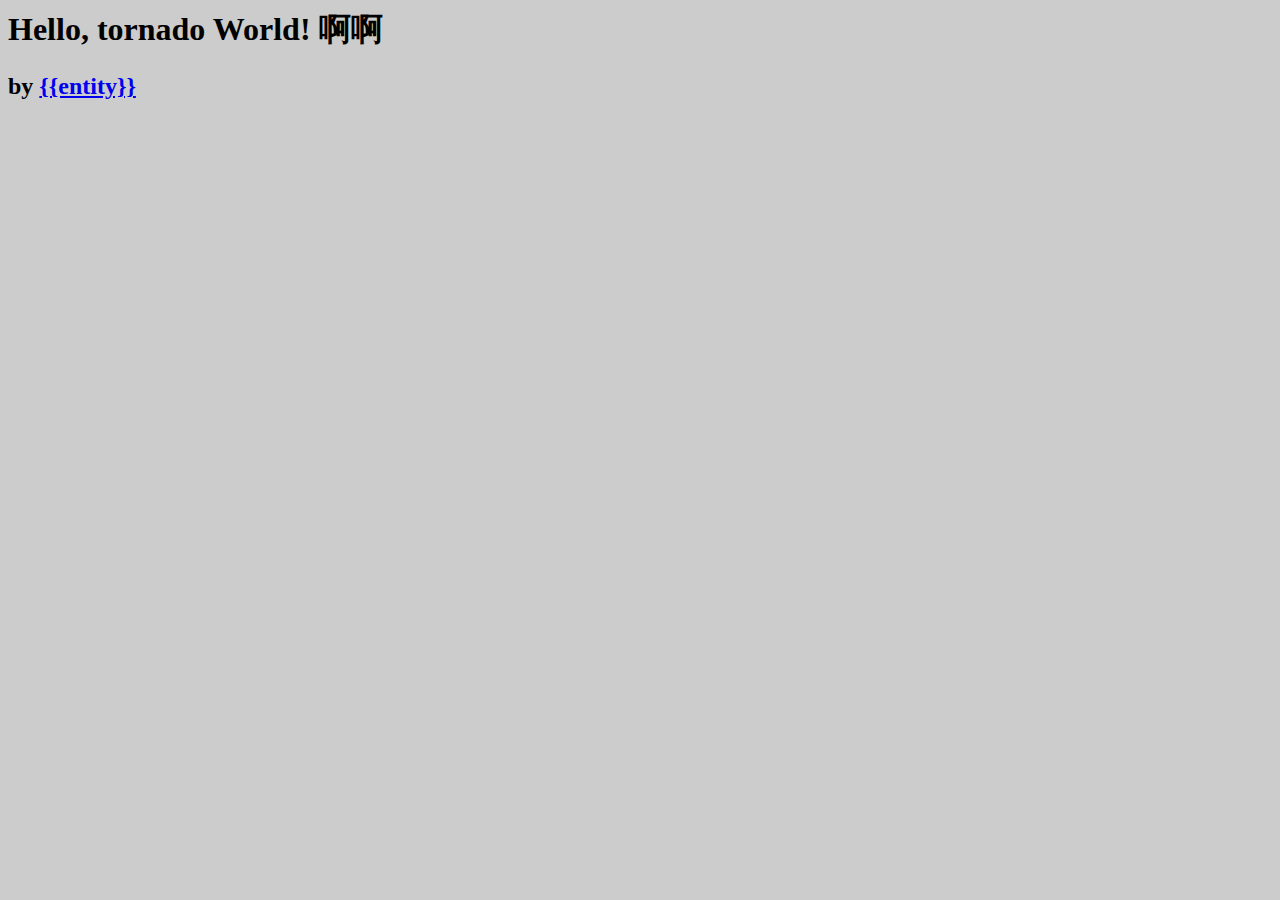
<file: templates/index.html>
<html>
<head>
    <meta type="utf-8">
    <title>首页</title>
    <link href="/static/css/index.css" media="screen" rel="stylesheet" type="text/css"/>
</head>
<body>
    <h1>Hello, tornado World! 啊啊</h1>
    <h2>by <a href="http://www.the5fire.com" target="_blank">{{entity}}</a></h2>
</body>
</html>
</file>
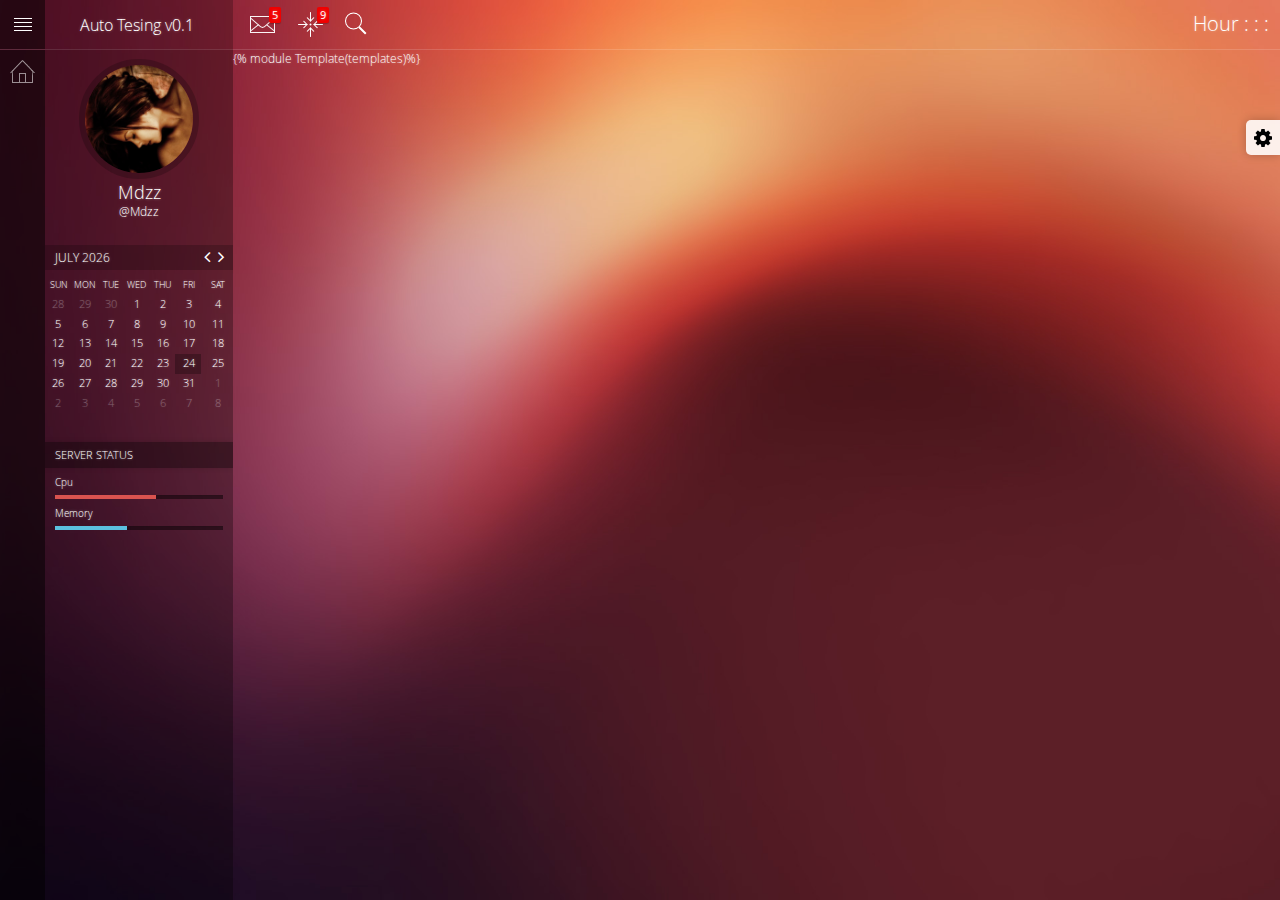
<file: templates/main.html>
<!DOCTYPE html>
<!--[if IE 9 ]><html class="ie9"><![endif]-->
    <head>
        <meta name="viewport" content="width=device-width, initial-scale=1.0, maximum-scale=1.0" />
        <meta name="format-detection" content="telephone=no">
        <meta charset="UTF-8">

        <meta name="description" content="Violate Responsive Admin Template">
        <meta name="keywords" content="Super Admin, Admin, Template, Bootstrap">

        <title>Super Admin Responsive Template</title>
            
        <!-- CSS -->
        <link href="/static/css/bootstrap.min.css" rel="stylesheet">
        <link href="/static/css/animate.min.css" rel="stylesheet">
        <link href="/static/css/font-awesome.min.css" rel="stylesheet">
        <link href="/static/css/form.css" rel="stylesheet">
        <link href="/static/css/calendar.css" rel="stylesheet">
        <link href="/static/css/media-player.css" rel="stylesheet">
        <link href="/static/css/style.css" rel="stylesheet">
        <link href="/static/css/icons.css" rel="stylesheet">
        <link href="/static/css/generics.css" rel="stylesheet"> 
    </head>
    <body id="skin-blur-violate">
        <header id="header" class="media">
            <a href="" id="menu-toggle"></a> 
            <a class="logo pull-left" href="/main.action">Auto Tesing v0.1</a>
            
            <div class="media-body">
                <div class="media" id="top-menu">
                    <div class="pull-left tm-icon">
                        <a data-drawer="messages" class="drawer-toggle" href="">
                            <i class="sa-top-message"></i>
                            <i class="n-count animated">5</i>
                            <span>Messages</span>
                        </a>
                    </div>
                    <div class="pull-left tm-icon">
                        <a data-drawer="notifications" class="drawer-toggle" href="">
                            <i class="sa-top-updates"></i>
                            <i class="n-count animated">9</i>
                            <span>Updates</span>
                        </a>
                    </div>
                    
                    

                    <div id="time" class="pull-right">
                    Hour : 
                        <span id="hours"></span>
                        :
                        <span id="min"></span>
                        :
                        <span id="sec"></span>
                    </div>

                    <div class="media-body">
                        <input type="text" class="main-search">
                    </div>
                </div>
            </div>
        </header>
        
        <div class="clearfix"></div>
        
        <section id="main" class="p-relative" role="main">
            
            <!-- Sidebar -->
            <aside id="sidebar">
                
                <!-- Sidbar Widgets -->
                <div class="side-widgets overflow">
                    <!-- Profile Menu -->
                    <div class="text-center s-widget m-b-25 dropdown" id="profile-menu">
                        <a href="" data-toggle="dropdown">
                            <img class="profile-pic animated" src="/static/img/profile-pic.jpg" alt="">
                        </a>
                        <ul class="dropdown-menu profile-menu">
                            <li><a href="">My Profile</a> <i class="icon left">&#61903;</i><i class="icon right">&#61815;</i></li>
                            <li><a href="">Messages</a> <i class="icon left">&#61903;</i><i class="icon right">&#61815;</i></li>
                            <li><a href="">Settings</a> <i class="icon left">&#61903;</i><i class="icon right">&#61815;</i></li>
                            <li><a href="">Sign Out</a> <i class="icon left">&#61903;</i><i class="icon right">&#61815;</i></li>
                        </ul>
                        <h4 class="m-0">Mdzz</h4>
                        @Mdzz
                    </div>
                    
                    <!-- Calendar -->
                    <div class="s-widget m-b-25">
                        <div id="sidebar-calendar"></div>
                    </div>
                    
                    <!-- Projects -->
                    <div class="s-widget m-b-25">
                        <h2 class="tile-title">
                            Server Status
                        </h2>
                        
                        <div class="s-widget-body">
                            <div class="side-border">
                                <small>Cpu</small>
                                <div class="progress progress-small">
                                     <a href="#" data-toggle="tooltip" title="" class="progress-bar tooltips progress-bar-danger" style="width: 60%;" data-original-title="60%">
                                          <span class="sr-only">60% Complete</span>
                                     </a>
                                </div>
                            </div>
                            <div class="side-border">
                                <small>Memory</small>
                                <div class="progress progress-small">
                                     <a href="#" data-toggle="tooltip" title="" class="tooltips progress-bar progress-bar-info" style="width: 43%;" data-original-title="43%">
                                          <span class="sr-only">43% Complete</span>
                                     </a>
                                </div>
                            </div>
                            
                        </div>
                    </div>
                </div>
                
                <!-- Side Menu -->
                <ul class="list-unstyled side-menu">
                    <li>
                        <a class="sa-side-home" href="/main.action">
                            <span class="menu-item">Dashboard</span>
                        </a>
                    </li>
                <!--
                    <li>
                        <a class="sa-side-typography" href="typography.html">
                            <span class="menu-item">Typography</span>
                        </a>
                    </li>
                    <li class="active">
                        <a class="sa-side-widget" href="content-widgets.html">
                            <span class="menu-item">Widgets</span>
                        </a>
                    </li>
                    <li>
                        <a class="sa-side-table" href="tables.html">
                            <span class="menu-item">Tables</span>
                        </a>
                    </li>
                    <li class="dropdown">
                        <a class="sa-side-form" href="">
                            <span class="menu-item">Form</span>
                        </a>
                        <ul class="list-unstyled menu-item">
                            <li><a href="form-elements.html">Basic Form Elements</a></li>
                            <li><a href="form-components.html">Form Components</a></li>
                            <li><a href="form-examples.html">Form Examples</a></li>
                            <li><a href="form-validation.html">Form Validation</a></li>
                        </ul>
                    </li>
                    <li class="dropdown">
                        <a class="sa-side-ui" href="">
                            <span class="menu-item">User Interface</span>
                        </a>
                        <ul class="list-unstyled menu-item">
                            <li><a href="buttons.html">Buttons</a></li>
                            <li><a href="labels.html">Labels</a></li>
                            <li><a href="images-icons.html">Images &amp; Icons</a></li>
                            <li><a href="alerts.html">Alerts</a></li>
                            <li><a href="media.html">Media</a></li>
                            <li><a href="components.html">Components</a></li>
                            <li><a href="other-components.html">Others</a></li>
                        </ul>
                    </li>
                    <li>
                        <a class="sa-side-chart" href="charts.html">
                            <span class="menu-item">Charts</span>
                        </a>
                    </li>
                    <li>
                        <a class="sa-side-folder" href="file-manager.html">
                            <span class="menu-item">File Manager</span>
                        </a>
                    </li>
                    <li>
                        <a class="sa-side-calendar" href="calendar.html">
                            <span class="menu-item">Calendar</span>
                        </a>
                    </li>
                    <li class="dropdown">
                        <a class="sa-side-page" href="">
                            <span class="menu-item">Pages</span>
                        </a>
                        <ul class="list-unstyled menu-item">
                            <li><a href="list-view.html">List View</a></li>
                            <li><a href="profile-page.html">Profile Page</a></li>
                            <li><a href="messages.html">Messages</a></li>
                            <li><a href="login.html">Login</a></li>
                            <li><a href="404.html">404 Error</a></li>
                        </ul>
                    </li>
                    -->
                </ul>
            </aside>
            <section id="content" class="container">

            {% module Template(templates)%}

              </section>
        </section>
        
        <!-- Javascript Libraries -->
        <!-- jQuery -->
        <script src="/static/js/jquery.min.js"></script> <!-- jQuery Library -->
        <script src="/static/js/jquery-ui.min.js"></script> <!-- jQuery UI -->

        <!-- Bootstrap -->
        <script src="/static/js/bootstrap.min.js"></script>
        
        <!-- Form Related -->
        <script src="/static/js/select.min.js"></script> <!-- Custom Select -->
        <script src="/static/js/icheck.js"></script> <!-- Custom Checkbox + Radio -->
        
        <!-- Text Editor -->
        <script src="/static/js/editor.min.js"></script> <!-- WYSIWYG Editor -->
        
        <!-- Media -->
        <script src="/static/js/media-player.min.js"></script> <!-- Video Player -->
        
        <!-- UX -->
        <script src="/static/js/scroll.min.js"></script> <!-- Custom Scrollbar -->
        
        <!-- Other -->
        <script src="/static/js/calendar.min.js"></script> <!-- Calendar -->
        <script src="/static/js/feeds.min.js"></script> <!-- News Feeds -->
        
        
        <!-- All JS functions -->
        <script src="/static/js/functions.js"></script>
        
        <script type="text/javascript">
            $(document).ready(function() {
                
                //Calendar
                (function(){
                    var date = new Date();
                    var d = date.getDate();
                    var m = date.getMonth();
                    var y = date.getFullYear();
                    $('#calendar').fullCalendar({
                        header: {
                             center: '',
                             right: 'prev, next',
                             left: 'title'
                        },
    
                        selectable: true,
                        selectHelper: true,
                        editable: true,
                        events: [
                            {
                                title: 'Hangout with friends',
                                start: new Date(y, m, 1),
                                end: new Date(y, m, 2)
                            },
                            {
                                title: 'Meeting with client',
                                start: new Date(y, m, 10),
                                allDay: true
                            },
                            {
                                title: 'Repeat Event',
                                start: new Date(y, m, 18),
                                allDay: true
                            },
                            {
                                title: 'Semester Exam',
                                start: new Date(y, m, 20),
                                end: new Date(y, m, 23)
                            },
                            {
                                title: 'Soccor match',
                                start: new Date(y, m, 5),
                                end: new Date(y, m, 6)
                            },
                            {
                                title: 'Coffee time',
                                start: new Date(y, m, 21),
                            },
                            {
                                title: 'Job Interview',
                                start: new Date(y, m, 5),
                            }
                        ],
                         
                        //On Day Select
                        select: function(start, end, allDay) {
                            $('#addNew-event').modal('show');   
                            $('#addNew-event input:text').val('');
                            $('#getStart').val(start);
                            $('#getEnd').val(end);
                        },
                         
                        eventResize: function(event,dayDelta,minuteDelta,revertFunc) {
                            $('#editEvent').modal('show');
    
                            var info =
                                "The end date of " + event.title + "has been moved " +
                                dayDelta + " days and " +
                                minuteDelta + " minutes."
                            ;
                            
                            $('#eventInfo').html(info);
                    
                    
                            $('#editEvent #editCancel').click(function(){
                                 revertFunc();
                            }) 
                        }
                    });
                    
                    $('body').on('click', '#addEvent', function(){
                         var eventForm =  $(this).closest('.modal').find('.form-validation');
                         eventForm.validationEngine('validate');
                         
                         if (!(eventForm).find('.formErrorContent')[0]) {
                              
                              //Event Name
                              var eventName = $('#eventName').val();
    
                              //Render Event
                              $('#calendar').fullCalendar('renderEvent',{
                                   title: eventName,
                                   start: $('#getStart').val(),
                                   end:  $('#getEnd').val(),
                                   allDay: true,
                              },true ); //Stick the event
                              
                              $('#addNew-event form')[0].reset()
                              $('#addNew-event').modal('hide');
                         } 
                    });
                    
                    //Calendar views
                    $('body').on('click', '.calendar-actions > li > a', function(e){
                        e.preventDefault();
                        var dataView = $(this).attr('data-view');
                        $('#calendar').fullCalendar('changeView', dataView);
                        
                        //Custom scrollbar
                        var overflowRegular, overflowInvisible = false;
                        overflowRegular = $('.overflow').niceScroll();     
                    });      
                })();
            });    
            
                          
            
       </script>

        
    </body>
</html>
</file>
<file: static/css/index.css>
/**
 * author:Aydon
 * **/

body {
background-color:#ccc;
}
</file>
<file: static/css/form.css>
/* --------------------------------------------------------
    Basic
-----------------------------------------------------------*/
::-webkit-input-placeholder {
   color: rgba(255,255,255,0.7) !important;
}

:-moz-placeholder { 
   color: rgba(255,255,255,0.7) !important;
}

::-moz-placeholder {  
   color: rgba(255,255,255,0.7) !important;
}

:-ms-input-placeholder {  
    color: rgba(255,255,255,0.7) !important;
}

label {
    font-weight: normal;
    font-size: 13px;
}

.form-group {
    margin-bottom: 5px;
}

.form-control, .message-search {
   background: rgba(0, 0, 0, 0.05);
   border: 1px solid rgba(255, 255, 255, 0.3);
   text-shadow: none;
   color: #fff;
   box-shadow: none;
   font-family: open-sans-regular;
   -webkit-appearance: none;
}

.form-control:focus, .input-focused, .bootstrap-select.open > .form-control {
   border-color: rgba(255,255,255,0.4);
   background: rgba(0, 0, 0, 0);
   box-shadow: none; /* inset 0 1px 1px rgba(0,0,0,0.075),0 0 8px rgba(255, 255, 255, 0.6); */
}

.input-focused {
   box-shadow: inset 0 1px 1px rgba(0,0,0,0.075),0 0 8px rgba(255, 255, 255, 0.6);
}

.input-transparent {
   border: 0;
}

textarea.form-control {
    resize: none;
    overflow: auto;
}

.select .form-control {
    height: auto;
}

.select .form-control:hover, .select .form-control:focus  {
    color: #fff;
}

.form-control[disabled], .form-control[readonly], fieldset[disabled] .form-control {
    background-color: rgba(238, 238, 238, 0.09);
}

select:not([multiple]){
   -webkit-appearance: none;
   -moz-appearance: none;
   text-indent: 1px;
   text-overflow: '';
   line-height: normal !important;
   background-image: url(/static/img/select-bg.png);
   background-repeat: no-repeat;
   background-position: right center;
   color: 
}

.ie9 select:not([multiple]){
   background-image: none;
}

select option {
   color: #000;
}

.ie9 select option:first-child, select[multiple] option {
   color: #fff !important;
}

select::-ms-expand {
   display: none;
}

/* Checkbox + Radio */
input[type="checkbox"], input[type="radio"]{
    opacity: 0;
}

.radio, .checkbox, .radio-inline, .checkbox-inline {
   padding-left: 0;
}

.icheckbox_minimal, .iradio_minimal {
    display: inline-block;
    vertical-align: middle;
    padding: 0;
    width: 15px;
    height: 15px;
    border: 1px solid rgba(255,255,255,0.4);
    float: left;
    cursor: pointer;
}

#login .icheckbox_minimal {
    border: 0;
    background: rgba(0, 0, 0, 0.5);
    width: 17px;
    height: 17px;
}

.icheckbox_minimal {
    margin: 1px 8px 0 0;
}

.listview-header .icheckbox_minimal {
    margin-top: 7px;
}

.iradio_minimal {
    margin: 2px 6px 0 0;
}

.icheckbox_minimal.hover, .iradio_minimal.hover {
    border: 1px solid rgba(255,255,255,0.7);
}

.iradio_minimal {
    border-radius: 50px !important;
}

.iradio_minimal.disabled, .iradio_minimal.checked.disabled, .icheckbox_minimal.disabled {
    cursor: default;
    opacity: 0.4;
}

.icheckbox_minimal.checked, .iradio_minimal.checked {
    background: rgba(255,255,255,0.6) !important;
}

/* --------------------------------------------------------
    Buttons
-----------------------------------------------------------*/
.btn:not(.form-control) {
   background: -moz-linear-gradient(top, rgba(0,0,0,0.3) 0%, rgba(0,0,0,1) 100%);
   background: -webkit-gradient(left top, left bottom, color-stop(0%, rgba(0,0,0,0.3)), color-stop(100%, rgba(0,0,0,1)));
   background: -webkit-linear-gradient(top, rgba(0,0,0,0.3) 0%, rgba(0,0,0,1) 100%);
   background: -o-linear-gradient(top, rgba(0,0,0,0.3) 0%, rgba(0,0,0,1) 100%);
   background: -ms-linear-gradient(top, rgba(0,0,0,0.3) 0%, rgba(0,0,0,1) 100%);
   background: linear-gradient(to bottom, rgba(0,0,0,0.3) 0%, rgba(0,0,0,1) 100%);
   border: 0;
   color: #fff;
}

.btn:not(.form-control){
   filter: progid:DXImageTransform.Microsoft.gradient( startColorstr='#333333', endColorstr='#000000', GradientType=0 );
   opacity: 0.8\0/;
}

.btn-alt {
   background: none !important;
   filter: none !important
}

.btn:hover, .open .btn.dropdown-toggle {
   text-shadow: 0 0 4px rgba(255,255,255,0.7);
   opacity: 1 !important;
   color: #fff;
}

.btn:not(.form-control):active, .btn:not(.form-control).active, .open .btn.dropdown-toggle:not(.form-control) {
    background: rgba(0,0,0,0.75);
}

.btn-sm {
    padding: 4px 10px 6px;
}

.btn-xs {
   padding: 3px 7px;
   font-size: 10px;
}

.btn-alt {
   background: rgba(0, 0, 0, 0) !important;
   border: 1px solid rgba(255, 255, 255, 0.31) !important;
}

.btn-alt:hover {
   background: rgba(255, 255, 255, 0.39) !important;
   color: #000;
}

.btn .caret {
   border-top-color: rgba(255,255,255,0.6);
}

/* --------------------------------------------------------
    Multi Select
-----------------------------------------------------------*/
.chzn-container {
     position: relative;
     display: inline-block;
     vertical-align: middle;
     font-size: 12px;
     width: 100%;
}
.chzn-container .chzn-drop {
    position: absolute;
    top: 100%;
    left: -9999px;
    z-index: 1010;
    -webkit-box-sizing: border-box;
    -moz-box-sizing: border-box;
    box-sizing: border-box;
    width: 100%;
    border-top: 0;
    background: rgba(255,255,255,0.85);
    margin-top: -1px;
     
}
.chzn-container.chzn-with-drop .chzn-drop {
     left: 0;
}

.chzn-container-single .chzn-default {
     color: #999;
}

.chzn-container-multi .chzn-choices {
    position: relative;
    overflow: hidden;
    margin: 0;
    padding: 0 0 3px 0;
    width: 100%;
    cursor: text;
    background: rgba(0, 0, 0, 0.1);
    border: 1px solid rgba(255, 255, 255, 0.3);
}
.chzn-container-multi .chzn-choices li {
     float: left;
     list-style: none;
}

.chzn-container-multi .chzn-choices li.search-field {
     margin: 0;
     padding: 0;
     white-space: nowrap;
}
.chzn-container-multi .chzn-choices li.search-field input {
     margin: 0;
     box-shadow: none;
     color: #fff;
     border: 0;
     font-size: 12px;
     font-family: inherit;
     height: 25px;
     line-height: 100%;
     padding: 3px 0 0 7px;
     background: transparent;
}
.chzn-container-multi .chzn-choices li.search-field .default {
    color: rgba(255,255,255,0.7);
    min-width: 150px;
}
.chzn-container-multi .chzn-choices li.search-choice {
    position: relative;
    margin: 3px 0 0 3px;
    padding: 4px 26px 4px 6px;
    color: #000;
    line-height: 14px;
    background-color: rgba(255, 255, 255, 0.61);
    font-size: 12px;
    font-family: open-sans-regular;
}
.chzn-container-multi .chzn-choices li.search-choice .search-choice-close {
     position: absolute;
     top: 2px;
     right: 0;
     display: block;
     width: 12px;
     height: 12px;
     font-size: 12px;
     border-radius: 10px !important;
}

.search-choice-close:before {
   content: "x";
   color: #FFF;
   position: relative;
   top: 0px;
   right: 5px;
   height: 13px;
   width: 13px;
   background: #1E1E1E;
   line-height: 12px;
   display: inline-block;
   text-align: center;
   border-radius: 10px;
   font-size: 9px;
}

.chzn-container-multi .chzn-choices li.search-choice-focus {
     background: #d4d4d4;
     border-color: #c3c3c3;
}

.chzn-container-multi .chzn-results {
     margin: 0;
     padding: 0;
     height: 200px;
}
.chzn-container-multi .chzn-drop .result-selected {
    display: list-item;
    cursor: default;
    display: none;
}
.chzn-container-multi .chzn-drop .result-selected em {
     background: transparent;
}

.chzn-container .chzn-results {
     position: relative;
     overflow-x: hidden;
     overflow-y: auto;
     max-height: 240px;
     -webkit-overflow-scrolling: touch;
     width: 100% !important;
}
.chzn-container .chzn-results li {
    font-family: open-sans-regular;
    display: none;
    margin: 0;
    padding: 6px;
    list-style: none;
    line-height: 15px;
    color: #000;
}

.chzn-container .chzn-results li:hover {
    background: #fff !important;    
}

.chzn-container .chzn-results li.active-result {
     display: list-item;
     cursor: pointer;
}
.chzn-container .chzn-results li.disabled-result {
    display: list-item;
    color: #6F6F6F;
    cursor: default;
}
.chzn-container .chzn-results li.disabled-result em {
     background: transparent;
}
.chzn-container .chzn-results li.highlighted {
     background: #E6E6E6;
}
.chzn-container .chzn-results li.highlighted em {
     background: transparent;
}
.chzn-container .chzn-results li.no-results {
     display: list-item;
     background: #f4f4f4;
}
.chzn-container .chzn-results li.group-result {
     color: #999;
     font-weight: bold;
     cursor: default;
}
.chzn-container .chzn-results li.group-option {
     padding-left: 15px;
}
.chzn-container .chzn-results li em {
     background: #feffde;
     font-style: normal;
}

.chzn-disabled {
     opacity: 0.5 !important;
     cursor: default;
}

/* --------------------------------------------------------
    Custom Select
-----------------------------------------------------------*/
.bootstrap-select.btn-group,
.bootstrap-select.btn-group[class*="col-"] {
    float: none;
    display: inline-block;
    margin-left: 0;
}
.form-search .bootstrap-select.btn-group,
.form-inline .bootstrap-select.btn-group,
.form-horizontal .bootstrap-select.btn-group {
     margin-bottom: 0;
}

.bootstrap-select.btn-group.pull-right,
.bootstrap-select.btn-group[class*="col-"].pull-right,
.row-fluid .bootstrap-select.btn-group[class*="col-"].pull-right {
    float: right;
}

.input-append .bootstrap-select.btn-group {
    margin-left: -1px;
}

.input-prepend .bootstrap-select.btn-group {
    margin-right: -1px;
}

.bootstrap-select {
    width: 100%;
}

.bootstrap-select > .btn {
    width: 100%;
}

.error .bootstrap-select .btn {
    border: 1px solid #b94a48;
}

.bootstrap-select.show-menu-arrow.open > .btn {
    z-index: 1001;
}

.bootstrap-select.btn-group .btn .filter-option {
    overflow: hidden;
    position: absolute;
    left: 9px;
    right: 25px;
    text-align: left;
}

.bootstrap-select.btn-group .btn .caret {
    position: absolute;
    top: 50%;
    right: 12px;
    margin-top: -2px;
    vertical-align: middle;
    border-bottom-color: rgba(255,255,255,0.7);
    border-top-color: rgba(255,255,255,0.7);
}

.bootstrap-select.btn-group > .disabled,
.bootstrap-select.btn-group .dropdown-menu li.disabled > a {
    cursor: not-allowed;
}

.bootstrap-select.btn-group .dropdown-menu.inner {
   background: none;
}

.bootstrap-select.btn-group[class*="col-"] .btn {
    width: 100%;
}

.bootstrap-select.btn-group .dropdown-menu {
     min-width: 100%;
}

.bootstrap-select.btn-group .dropdown-menu.inner {
    position: static;
    border: 0;
    padding: 0;
    margin: 0;
    box-shadow: none;
}

.bootstrap-select.btn-group .dropdown-menu dt {
    display: block;
    padding: 3px 12px;
    cursor: default;
}

.bootstrap-select.btn-group .div-contain {
    overflow: hidden;
}

.bootstrap-select.btn-group .dropdown-menu li {
    position: relative;
}

.bootstrap-select.btn-group .dropdown-menu li > a.opt {
    padding-left: 12px;
}

.bootstrap-select.btn-group .dropdown-menu li > a {
    cursor: pointer;
}

.bootstrap-select.btn-group .dropdown-menu li > dt small {
    font-weight: normal;
}

.bootstrap-select.btn-group.show-tick .dropdown-menu li.selected a i.check-mark {
    display: inline-block;
    position: absolute;
    right: 15px;
    margin-top: 2.5px;
}

.bootstrap-select.btn-group .dropdown-menu li a i.check-mark {
    display: none;
}

.bootstrap-select.btn-group.show-tick .dropdown-menu li a span.text {
    margin-right: 34px;
}

.bootstrap-select.btn-group .dropdown-menu li small {
    padding-left: 0.5em;
}    

.bootstrap-select.btn-group .dropdown-menu li:not(.disabled) > a:hover small,
.bootstrap-select.btn-group .dropdown-menu li:not(.disabled) > a:focus small {
    color: #64b1d8;
    color: rgba(255,255,255,0.4);
}

.bootstrap-select.btn-group .dropdown-menu li > dt small {
    font-weight: normal;
}

.bootstrap-select.show-menu-arrow .dropdown-toggle:before {
    content: '';
    display: inline-block;
    border-left: 7px solid transparent;
    border-right: 7px solid transparent;
    border-bottom: 7px solid #CCC;
    border-bottom-color: rgba(0, 0, 0, 0.2);
    position: absolute;
    bottom: -4px;
    left: 9px;
    display: none;
}

.bootstrap-select.show-menu-arrow .dropdown-toggle:after {
    content: '';
    display: inline-block;
    border-left: 6px solid transparent;
    border-right: 6px solid transparent;
    border-bottom: 6px solid white;
    position: absolute;
    bottom: -4px;
    left: 10px;
    display: none;
}

.bootstrap-select.show-menu-arrow.dropup .dropdown-toggle:before {
    bottom: auto;
    top: -3px;
    border-top: 7px solid #ccc;
    border-bottom: 0;
    border-top-color: rgba(0, 0, 0, 0.2);
}

.bootstrap-select.show-menu-arrow.dropup .dropdown-toggle:after {
    bottom: auto;
    top: -3px;
    border-top: 6px solid #ffffff;
    border-bottom: 0;
}

.bootstrap-select.show-menu-arrow.pull-right .dropdown-toggle:before {
    right: 12px;
    left: auto;
}
.bootstrap-select.show-menu-arrow.pull-right .dropdown-toggle:after {
    right: 13px;
    left: auto;
}

.bootstrap-select.show-menu-arrow.open > .dropdown-toggle:before,
.bootstrap-select.show-menu-arrow.open > .dropdown-toggle:after {
    display: block;
}

.mobile-device {
    position: absolute;
    top: 0;
    left: 0;
    display: block !important;
    width: 100%;
    height: 100% !important;
    opacity: 0;
}

.bootstrap-select.fit-width {
    width: auto !important;
}

.bootstrap-select.btn-group.fit-width .btn .filter-option {
    position: static;
}

.bootstrap-select.btn-group.fit-width .btn .caret {
    position: static;
    top: auto;
    margin-top: -1px;
}

.bootstrap-select .dropdown-menu li a i, .bootstrap-select .filter-option i {
    margin: 3px 7px 0 0;
    line-height: 100%;
    font-size: 11px;
    float: left;
}

/* --------------------------------------------------------
    Toggle Switch
-----------------------------------------------------------*/
.has-switch {
   display: inline-block;
   cursor: pointer;
   position: relative;
   overflow: hidden;
   line-height: 8px;
   -webkit-user-select: none;
   -moz-user-select: none;
   -ms-user-select: none;
   -o-user-select: none;
   user-select: none;
   min-width: 100px;
   border: 1px solid rgba(255, 255, 255, 0.25);
   padding: 2px;
   margin-right: 10px;
   background: rgba(0, 0, 0, 0.08);
}
.has-switch.switch-mini {
     min-width: 72px;
}
.has-switch.switch-mini i.switch-mini-icons {
     height: 1.20em;
     line-height: 9px;
     vertical-align: text-top;
     text-align: center;
     transform: scale(0.6);
     margin-top: -1px;
     margin-bottom: -1px;
}
.has-switch.switch-small {
     min-width: 80px;
}
.has-switch.switch-large {
     min-width: 105px;
}
.has-switch.deactivate {
     opacity: 0.6;
     filter: alpha(opacity=60);
     cursor: default !important;
}
.has-switch.deactivate label,
.has-switch.deactivate span {
     cursor: not-allowed !important;
}
.has-switch > div {
     display: inline-block;
     width: 150%;
     position: relative;
     top: 0;
}
.has-switch > div.switch-animate {
     -webkit-transition: left 200ms;
     -moz-transition: left 200ms;
     -o-transition: left 200ms;
     transition: left 200ms;
}
.has-switch > div.switch-off {
     left: -50%;
}
.has-switch > div.switch-on {
     left: 0%;
}
.has-switch input[type=radio],
.has-switch input[type=checkbox] {
     display: none;
}
.has-switch span,
.has-switch label {
     cursor: pointer;
     position: relative;
     display: inline-block;
     height: 100%;
     padding-bottom: 4px;
     padding-top: 4px;
     font-size: 14px;
     line-height: 20px;
     font-family: open-sans-regular;
}
.has-switch span.switch-mini,
.has-switch label.switch-mini {
     padding-bottom: 4px;
     padding-top: 4px;
     font-size: 10px;
     line-height: 9px;
}
.has-switch span.switch-small,
.has-switch label.switch-small {
     padding-bottom: 3px;
     padding-top: 3px;
     font-size: 12px;
     line-height: 18px;
}
.has-switch span.switch-large,
.has-switch label.switch-large {
     padding-bottom: 9px;
     padding-top: 9px;
     font-size: 16px;
     line-height: normal;
}
.has-switch label {
     text-align: center;
     margin-top: -1px;
     margin-bottom: -1px;
     z-index: 100;
     width: 34%;
     color: #333333;
     background-color: #f5f5f5;
     background-image: -moz-linear-gradient(top, #ffffff, #e6e6e6);
     background-image: -webkit-gradient(linear, 0 0, 0 100%, from(#ffffff), to(#e6e6e6));
     background-image: -webkit-linear-gradient(top, #ffffff, #e6e6e6);
     background-image: -o-linear-gradient(top, #ffffff, #e6e6e6);
     background-image: linear-gradient(to bottom, #ffffff, #e6e6e6);
     background-repeat: repeat-x;
     opacity: 0.9;
}
.has-switch label:hover,
.has-switch label:focus,
.has-switch label.disabled,
.has-switch label[disabled] {
     color: #333333;
     background-color: #e6e6e6;
}
.has-switch label:active,
.has-switch label.active {
     background-color: #cccccc \9;
}

.has-switch label:active,
.has-switch label.active {
   box-shadow: inset 0 0 5px rgba(0,0,0,0.5);
}

.has-switch label i {
     color: rgba(0,0,0,0.8);
     text-shadow: 0 1px 0 #fff;
     line-height: 18px;
     pointer-events: none;
}
.has-switch span {
     text-align: center;
     z-index: 1;
     width: 33%;
}

.has-switch span.switch-right {
     color: #fff;
}

.has-switch span.switch-right:hover,
.has-switch span.switch-right:focus,
.has-switch span.switch-right:active,
.has-switch span.switch-right.active,
.has-switch span.switch-right.disabled,
.has-switch span.switch-right[disabled] {
     color: #fff;
}

.has-switch span.switch-right:active,
.has-switch span.switch-right.active {
     background-color: #e6e6e6 \9;
}

.has-switch span.switch-primary,
.has-switch span.switch-left {
     color: #ffffff;
}

.has-switch span.switch-primary:hover,
.has-switch span.switch-left:hover,
.has-switch span.switch-primary:focus,
.has-switch span.switch-left:focus,
.has-switch span.switch-primary:active,
.has-switch span.switch-left:active,
.has-switch span.switch-primary.active,
.has-switch span.switch-left.active,
.has-switch span.switch-primary.disabled,
.has-switch span.switch-left.disabled,
.has-switch span.switch-primary[disabled],
.has-switch span.switch-left[disabled] {
     color: #ffffff;
}

.has-switch span.switch-primary:active,
.has-switch span.switch-left:active,
.has-switch span.switch-primary.active,
.has-switch span.switch-left.active {
     background-color: #006699 \9;
}


/* --------------------------------------------------------
    Color Picker
-----------------------------------------------------------*/
.colorpicker-saturation {
	width: 100px;
	height: 100px;
	background-image: url(/static/img/color-picker/saturation.png);
	cursor: crosshair;
	float: left;
}
.colorpicker-saturation i {
	display: block;
	height: 5px;
	width: 5px;
	border: 1px solid #000;
	position: absolute;
	top: 0;
	left: 0;
	margin: -4px 0 0 -4px;
}
.colorpicker-saturation i b {
	display: block;
	height: 5px;
	width: 5px;
	border: 1px solid #fff;
}
.colorpicker-hue, .colorpicker-alpha {
	width: 15px;
	height: 100px;
	float: left;
	cursor: row-resize;
	margin-left: 4px;
	margin-bottom: 4px;
}
.colorpicker-hue i, .colorpicker-alpha i {
	display: block;
	height: 1px;
	background: #000;
	border-top: 1px solid #fff;
	position: absolute;
	top: 0;
	left: 0;
	width: 100%;
	margin-top: -1px;
}
.colorpicker-hue {
	background-image: url(/static/img/color-picker/hue.png);
}
.colorpicker-alpha {
	background-image: url(/static/img/color-picker/alpha.png);
	display: none;
}
.colorpicker {
	top: 0;
	left: 0;
	padding: 4px;
	min-width: 120px;
	margin-top: 1px;
}

.colorpicker div, .color-pick {
	position: relative;
}
.colorpicker.alpha {
	min-width: 140px;
}
.colorpicker.alpha .colorpicker-alpha {
	display: block;
}
.colorpicker-color {
	height: 10px;
	margin-top: 5px;
	clear: both;
	background-image: url(/static/img/color-picker/alpha.png);
	background-position: 0 100%;
}
.colorpicker-color div {
	height: 10px;
}

input.color-picker {
    padding-right: 40px;
}

.color-pick .color-preview {
   position: absolute;
   right: 4px;
   top: 4px;
   width: 30px;
   height: 22px;
}


/* --------------------------------------------------------
    Date time picker
-----------------------------------------------------------*/
.input-icon {
     position: relative;
}

.input-icon .add-on {
   position: absolute;
   top: 1px;
   left: 1px;
   padding: 5px 4px 2px 5px;
   display: block !important;
   font-size: 15px;
   background: rgba(0, 0, 0, 0.15);
}

.input-icon .form-control {
     padding-left: 30px;
}

.bootstrap-datetimepicker-widget {
   top:0;
   left:0;
   width:220px;
   margin-top:0;
   z-index:3000;
   color: #474747;
   padding: 0;
   margin-top: -2px !important;
}

.bootstrap-datetimepicker-widget .btn, .bootstrap-datetimepicker-widget .btn:active {
   background: #fff;
   color: #000;
   padding: 3px 10px;
   border: 1px solid #cecece;
}

.bootstrap-datetimepicker-widget>ul {
	list-style-type:none;
	margin:0;
     padding-left: 0;
}

.bootstrap-datetimepicker-widget table[data-hour-format="12"] .separator {
	width:4px;
	padding:0;
	margin:0
}

.bootstrap-datetimepicker-widget .datepicker > div {
	display:none
}

.bootstrap-datetimepicker-widget .picker-switch {
	text-align:center
}

.bootstrap-datetimepicker-widget table {
	width:100%;
	margin:0
}

.bootstrap-datetimepicker-widget td, .bootstrap-datetimepicker-widget th {
	text-align:center;
	width:20px;
	height:20px;
     font-weight: normal;
}

.bootstrap-datetimepicker-widget td.old, .bootstrap-datetimepicker-widget td.new {
	color:#999
}


.bootstrap-datetimepicker-widget .active {
   color: #000;
   background-color: #FFF;
}


.datepicker-months td span, .datepicker-years td span {
   display: block;
   width: 25%;
   height: 50px;
   line-height: 50px;
   float: left;
   cursor: pointer;
   border-bottom: 1px solid #DDD;
   border-right: 1px solid #DDD;
}

.datepicker thead {
   border-bottom: 1px solid #DDD;
}

.bootstrap-datetimepicker-widget td span.old {
	color:#999
}

.bootstrap-datetimepicker-widget td span.disabled, .bootstrap-datetimepicker-widget td span.disabled:hover {
	background:0;
	color:#999;
	cursor:not-allowed
}

.bootstrap-datetimepicker-widget th.switch {
	width:145px
}

.bootstrap-datetimepicker-widget th.next, .bootstrap-datetimepicker-widget th.prev {
	font-size:21px
}

.bootstrap-datetimepicker-widget th.disabled, .bootstrap-datetimepicker-widget th.disabled:hover {
	background:0;
	color:#999;
	cursor:not-allowed
}

.bootstrap-datetimepicker-widget thead > tr:first-child th:hover {
     cursor:pointer;
     background: #eee;
}

.datepicker-days tbody > tr > td:hover, .datepicker-months .table-condensed tbody > tr > td span:hover, .datepicker-years .table-condensed tbody > tr > td span:hover {
     background: #fff;
     cursor: pointer;
}

.datepicker-months .table-condensed tbody > tr > td, .datepicker-years .table-condensed tbody > tr > td {
     padding: 0;
}

[class*="timepicker-"] {
   font-size: 15px;
}


/* --------------------------------------------------------
    Slider
-----------------------------------------------------------*/
.slider {
     display: inline-block;
     vertical-align: middle;
     position: relative;
}
.slider.slider-horizontal {
     width: 210px;
     height: 20px;
}
.slider.slider-horizontal .slider-track {
     height: 10px;
     width: 100%;
     margin-top: -5px;
     top: 50%;
     left: 0;
}
.slider.slider-horizontal .slider-selection {
     height: 100%;
     top: 0;
     bottom: 0;
}
.slider.slider-horizontal .slider-handle {
     margin-left: -10px;
     margin-top: -6px;
}
.slider.slider-horizontal .slider-handle.triangle {
     border-width: 0 10px 10px 10px;
     width: 0;
     height: 0;
     border-bottom-color: #0480be;
     margin-top: 0;
}
.slider.slider-vertical {
     height: 210px;
     width: 20px;
}
.slider.slider-vertical .slider-track {
     width: 10px;
     height: 100%;
     margin-left: -5px;
     left: 50%;
     top: 0;
}
.slider.slider-vertical .slider-selection {
     width: 100%;
     left: 0;
     top: 0;
     bottom: 0;
}
.slider.slider-vertical .slider-handle {
     margin-left: -5px;
     margin-top: -10px;
}
.slider.slider-vertical .slider-handle.triangle {
     border-width: 10px 0 10px 10px;
     width: 1px;
     height: 1px;
     border-left-color: #0480be;
     margin-left: 0;
}
.slider input {
     display: none;
}
.slider .tooltip-inner {
     white-space: nowrap;
}
.slider-track {
   position: absolute;
   cursor: pointer;
   background: rgba(0, 0, 0, 0.1);
   border: 1px solid rgba(255, 255, 255, 0.3);

}
.slider-selection {
     position: absolute;

}
.slider-handle {
   border-radius: 2px !important;
   opacity: 0.9;
   position: absolute;
   width: 20px;
   height: 20px;
   background-color: #fff;
}
.slider-handle.round {
     -webkit-border-radius: 20px;
     -moz-border-radius: 20px;
     border-radius: 20px;
}
.slider-handle.triangle {
     background: transparent none;
}


/* --------------------------------------------------------
    Upload
-----------------------------------------------------------*/
.hide-text {
     font: 0/0 a;
     color: transparent;
     text-shadow: none;
     background-color: transparent;
     border: 0;
}

.input-block-level {
     display: block;
     width: 100%;
     min-height: 30px;
     -webkit-box-sizing: border-box;
     -moz-box-sizing: border-box;
     box-sizing: border-box;
}

.btn-file {
     overflow: hidden;
     position: relative;
     vertical-align: middle;
}

.btn-file > input {
     position: absolute;
     top: 0;
     right: 0;
     margin: 0;
     opacity: 0;
     filter: alpha(opacity=0);
     transform: translate(-300px, 0) scale(4);
     font-size: 23px;
     direction: ltr;
     cursor: pointer;
}

.fileupload {
     margin-bottom: 9px;
}

.uneditable-input {
    height: 30px;
    margin-right: -1px;
    line-height: 27px;
    padding: 0 10px;
    display: inline-block;
    margin-bottom: 0px;
    cursor: not-allowed;
    width: 100%;
    vertical-align: middle;
    overflow: hidden;
}

.fileupload .thumbnail {
     overflow: hidden;
     display: inline-block;
     vertical-align: middle;
     text-align: center;
     width: 200px;
     height: 150px;
     line-height: 137px;
     margin-bottom: 5px;
     background-color: rgba(0,0,0,0.3);
}

.fileupload .thumbnail.small {
     width: 50px;
     height: 50px;
     line-height: 100%;
     margin-bottom: 0;
}


.fileupload .thumbnail > img {
     display: inline-block;
     vertical-align: middle;
     max-height: 100%;
}

.fileupload .btn {
   vertical-align: middle;
   background: rgba(0, 0, 0, 0.1);
   border: 1px solid rgba(255, 255, 255, 0.3);
}

.fileupload.row .btn {
   margin-left: -1px;
}

.fileupload .btn:focus, .fileupload .btn:active {
   background: rgba(0,0,0,0.2);
}

.close-pic {
   top: 2px;
   position: relative;
   color: #FFF;
}

.fileupload-exists .fileupload-new,
.fileupload-new .fileupload-exists {
     display: none;
}

.fileupload-inline .fileupload-controls {
     display: inline;
}

.close-pic {
     float: none;
     font-size: 11px;
     margin-left: 4px;
}

.fileupload-preview {
     word-break: break-all;
     white-space: nowrap;
     font-size: 12px;
     width: 100%;
     overflow: hidden;
     text-overflow: ellipsis;
}

/* --------------------------------------------------------
   Spinner
-----------------------------------------------------------*/
div.spinedit {
   display: inline-block;
   position: absolute;
   right: 1px;
   top: 1px;
   width: 60px;
   background: rgba(0, 0, 0, 0.08);
   height: 28px;
   text-align: center;
}

div.spinedit span {
   cursor: pointer;
   opacity: 0.5;
   vertical-align: top;
   height: 28px;
   display: inline-block;
   width: 20px;
   padding-top: 1px;
   font-size: 20px;
}

div.spinedit span:hover {
   opacity: 1 !important;
}

/* --------------------------------------------------------
    Form Validation  
-----------------------------------------------------------*/
.formError {
     z-index: 990;
}

.formError .formErrorContent {
     z-index: 991;
}

.formError .formErrorArrow {
     z-index: 996;
}

.formErrorInsideDialog.formError {
     z-index: 5000;
}

.formErrorInsideDialog.formError .formErrorContent {
     z-index: 5001;
}

.formErrorInsideDialog.formError .formErrorArrow {
     z-index: 5006;
}

.inputContainer {
     position: relative;
     float: left;
}

.formError {
     position: absolute;
     display: block;
     cursor: pointer;
}

.ajaxSubmit {
     padding: 20px;
     background: #55ea55;
     border: 1px solid #999;
     display: none
}

.formError .formErrorContent {
     width: 100%;
     white-space: nowrap;
     text-align: left;
     box-shadow: 2px 2px 4px rgba(0, 0, 0, 0.4);
     background: #D42915;
     position:relative;
     color: #fff;
     font-size: 11px;
     padding: 2px 7px 3px;
     bottom: 2px;
     text-shadow: none;
}

.greenPopup .formErrorContent {
     background: #33be40;
}

.blackPopup .formErrorContent {
     background: #393939;
     color: #FFF;
}

.formError .formErrorArrow {
   width: 15px;
   margin: -2px 0 0 13px;
   position: absolute;
   bottom: -7px;
   right: 10px;
}

.formError .formErrorArrowBottom {
     box-shadow: none;
     -moz-box-shadow: none;
     -webkit-box-shadow: none;
     margin: 0px 0 0 12px; top:2px;
}

.formError .formErrorArrow div {
     font-size: 0px;
     height: 1px;
     background: #D42915;
     margin: 0 auto;
     line-height: 0;
     font-size: 0;
     display: block;
}

.formError .formErrorArrowBottom div {
     box-shadow: none;
     -moz-box-shadow: none;
     -webkit-box-shadow: none;
}

.greenPopup .formErrorArrow div {
     background: #33be40;
}

.blackPopup .formErrorArrow div {
     background: #393939;
     color: #FFF;
}

.formError .formErrorArrow .line10 {
     width: 11px;
     border: none;
}

.formError .formErrorArrow .line9 {
     width: 9px;
     border: none;
}

.formError .formErrorArrow .line8 {
     width: 7px;
}

.formError .formErrorArrow .line7 {
     width: 5px;
}

.formError .formErrorArrow .line6 {
     width: 3px;
}

.formError .formErrorArrow .line5 {
     width: 1px;
}

.formError .formErrorArrow .line4 {
     width: 0px;
}

.formError .formErrorArrow .line3 {
     width: 0px;
}

.formError .formErrorArrow .line2 {
     width: 0px;
     border: none;
     background: #ddd;
}

.formError .formErrorArrow .line1 {
     width: 0px;
     border: none;
     background: #ddd;
}

.checkableBox .formError {
   right: auto !important;
   left: 0 !important;
}

/* -----------------------------------------
   HTML Editor
-------------------------------------------*/
.note-editor .note-dropzone {
    position: absolute;
    z-index: 1;
    display: none;
    color: #000;
    background-color: white;
    opacity: .50;
    pointer-event: none;
}
.note-editor .note-dropzone .note-dropzone-message {
    display: table-cell;
    font-size: 28px;
    font-weight: bold;
    text-align: center;
    vertical-align: middle;
}
.note-editor .note-dropzone.hover {
    color: #000;
}
.note-editor.dragover .note-dropzone { display: table }
.note-editor.fullscreen {
    position: fixed;
    top: 0;
    left: 0;
    z-index: 1050;
    width: 100%;
}
.note-editor.fullscreen .note-editable, .note-editor.fullscreen .note-codable { color: #000; }
.note-editor.fullscreen .note-resizebar, .modal .note-resizebar { display: none }
.note-editor.codeview .note-editable { display: none }
.note-editor.codeview .note-codable { display: block }
.note-editor .note-toolbar {
    padding: 0;
    padding-left: 5px;
    margin: 0;
}
.note-editor .note-toolbar>.btn-group, .md-header .btn-group {
    margin-right: 5px;
    margin-left: 0;
    border-right: 1px solid rgba(255, 255, 255, 0.07);
    padding: 5px 5px 3px 0;
}
.note-editor .note-toolbar .note-table .dropdown-menu {
    min-width: 0;
    padding: 5px;
}
.note-editor .note-toolbar .note-table .dropdown-menu .note-dimension-picker { font-size: 18px }
.note-editor .note-toolbar .note-table .dropdown-menu .note-dimension-picker .note-dimension-picker-mousecatcher {
    position: absolute!important;
    z-index: 3;
    width: 10em;
    height: 10em;
    cursor: pointer;
}
.note-editor .note-toolbar .note-table .dropdown-menu .note-dimension-picker .note-dimension-picker-unhighlighted {
    position: relative!important;
    z-index: 1;
    width: 5em;
    height: 5em;
    background: url('[data-uri]') repeat;
}
.note-editor .note-toolbar .note-table .dropdown-menu .note-dimension-picker .note-dimension-picker-highlighted {
    position: absolute!important;
    z-index: 2;
    width: 1em;
    height: 1em;
    background: url('[data-uri]') repeat;
}
.note-editor .note-toolbar .note-style h1,
.note-editor .note-toolbar .note-style h2,
.note-editor .note-toolbar .note-style h3,
.note-editor .note-toolbar .note-style h4,
.note-editor .note-toolbar .note-style h5,
.note-editor .note-toolbar .note-style h6,
.note-editor .note-toolbar .note-style blockquote { margin: 0 }

.note-editor .note-toolbar .note-color .dropdown-menu { min-width: 290px }
.note-editor .note-toolbar .note-color .dropdown-menu .btn-group { margin: 0 }
.note-editor .note-toolbar .note-color .dropdown-menu .btn-group:first-child { margin: 0 5px }
.note-editor .note-toolbar .note-color .dropdown-menu .btn-group .note-palette-title {
    margin: 2px 7px;
    font-size: 12px;
    text-align: center;
}
.note-editor .note-toolbar .note-color .dropdown-menu .btn-group .note-color-reset {
    padding: 0 3px;
    margin: 5px;
    font-size: 12px;
    cursor: pointer;
    -webkit-border-radius: 5px;
    -moz-border-radius: 5px;
    border-radius: 5px;
}
.note-editor .note-toolbar .note-color .dropdown-menu .btn-group .note-color-reset:hover { background: #eee }
.note-editor .note-toolbar .note-para .dropdown-menu {
    min-width: 153px;
    padding: 5px;
}
.note-editor .note-toolbar .note-para li:first-child { margin-bottom: 5px }

.note-editor .note-statusbar .note-resizebar {
    width: 100%;
    cursor: s-resize;
    padding: 1px 0 1px;
    background: rgba(0, 0, 0, 0.33);
}
.note-editor .note-statusbar .note-resizebar .note-icon-bar {
    width: 20px;
    margin: 1px auto;
    border-top: 1px solid rgba(255, 255, 255, 0.44);
}
.note-editor .note-popover .popover { max-width: none }
.note-editor .note-popover .popover .popover-content { padding: 5px }
.note-editor .note-popover .popover .popover-content a {
    display: inline-block;
    max-width: 200px;
    overflow: hidden;
    text-overflow: ellipsis;
    white-space: nowrap;
    vertical-align: middle;
}
.note-editor .note-popover .popover .popover-content .btn-group+.btn-group { margin-left: 5px }
.note-editor .note-popover .popover .arrow { left: 20px }
.note-editor .note-handle .note-control-selection {
    position: absolute;
    display: none;
    border: 1px solid black;
}
.note-editor .note-handle .note-control-selection>div { position: absolute }
.note-editor .note-handle .note-control-selection .note-control-selection-bg {
    width: 100%;
    height: 100%;
    background-color: black;
    -webkit-opacity: .3;
    -khtml-opacity: .3;
    -moz-opacity: .3;
    opacity: .3;
    -ms-filter: alpha(opacity=30);
    filter: alpha(opacity=30);
}
.note-editor .note-handle .note-control-selection .note-control-handle {
    width: 7px;
    height: 7px;
    border: 1px solid black;
}
.note-editor .note-handle .note-control-selection .note-control-holder {
    width: 7px;
    height: 7px;
    border: 1px solid black;
}
.note-editor .note-handle .note-control-selection .note-control-sizing {
    width: 7px;
    height: 7px;
    background-color: white;
    border: 1px solid black;
}
.note-editor .note-handle .note-control-selection .note-control-nw {
    top: -5px;
    left: -5px;
    border-right: 0;
    border-bottom: 0;
}
.note-editor .note-handle .note-control-selection .note-control-ne {
    top: -5px;
    right: -5px;
    border-bottom: 0;
    border-left: none;
}
.note-editor .note-handle .note-control-selection .note-control-sw {
    bottom: -5px;
    left: -5px;
    border-top: 0;
    border-right: 0;
}
.note-editor .note-handle .note-control-selection .note-control-se {
    right: -5px;
    bottom: -5px;
    cursor: se-resize;
}
.note-editor .note-handle .note-control-selection .note-control-selection-info {
    right: 0;
    bottom: 0;
    padding: 5px;
    margin: 5px;
    font-size: 12px;
    color: white;
    background-color: black;
    -webkit-border-radius: 5px;
    -moz-border-radius: 5px;
    border-radius: 5px;
    -webkit-opacity: .7;
    -khtml-opacity: .7;
    -moz-opacity: .7;
    opacity: .7;
    -ms-filter: alpha(opacity=70);
    filter: alpha(opacity=70);
}
.note-editor .note-dialog>div { display: none }
.note-editor .note-dialog .note-image-dialog .note-dropzone {
    min-height: 100px;
    margin-bottom: 10px;
    font-size: 30px;
    line-height: 4;
    color: lightgray;
    text-align: center;
    border: 4px dashed lightgray;
}

.note-editor .note-dialog .note-help-dialog a {
    font-size: 12px;
    color: white;
}

.note-editor .note-dialog .note-help-dialog .note-shortcut-layout { width: 100% }
.note-editor .note-dialog .note-help-dialog .note-shortcut-layout td { vertical-align: top }
.note-editor .note-dialog .note-help-dialog .note-shortcut { margin-top: 8px }
.note-editor .note-dialog .note-help-dialog .note-shortcut th {
    font-size: 13px;
    color: #dd0;
    text-align: left;
    font-weight: normal;
}
.note-editor .note-dialog .note-help-dialog .note-shortcut td:first-child {
    min-width: 110px;
    padding-right: 10px;
    font-family: "Courier New";
    color: #dd0;
    text-align: right;
}
.note-editor .note-editable {
    padding: 10px; 
    overflow: auto;
    outline: 0;
}
.note-editor .note-codable {
    display: none;
    width: 100%;
    padding: 10px;
    margin-bottom: 0;
    font-family: Menlo,Monaco,monospace,sans-serif;
    font-size: 14px;
    color: #ccc;
    background-color: transparent;
    border: 0;
    -webkit-border-radius: 0;
    -moz-border-radius: 0;
    border-radius: 0;
    box-shadow: none;
    -webkit-box-sizing: border-box;
    -moz-box-sizing: border-box;
    -ms-box-sizing: border-box;
    box-sizing: border-box;
    resize: none;
}
.note-editor .dropdown-menu { min-width: 90px; font-family: open-sans-regular; }
.note-editor .dropdown-menu.right {
    right: 0;
    left: auto;
}
.note-editor .dropdown-menu.right::before {
    right: 9px;
    left: auto!important;
}
.note-editor .dropdown-menu.right::after {
    right: 10px;
    left: auto!important;
}
.note-editor .dropdown-menu li a i {
    color: deepskyblue;
    visibility: hidden;
}
.note-editor .dropdown-menu li a.checked i { visibility: visible }
.note-editor .note-fontsize-10 { font-size: 10px }
.note-editor .note-color-palette { line-height: 1 }
.note-editor .note-color-palette div .note-color-btn {
    width: 17px;
    height: 17px;
    padding: 0;
    margin: 0;
    border: 0;
}


.note-editor .btn-group .btn+.btn, .note-editor .btn-group .btn+.btn-group, .note-editor .btn-group .btn-group+.btn, .note-editor .btn-group .btn-group+.btn-group,
.md-editor .btn-group .btn+.btn, .md-editor .btn-group .btn+.btn-group, .md-editor .btn-group .btn-group+.btn, .md-editor .btn-group .btn-group+.btn-group{ margin-left: 0; } 

.note-editor .note-color-palette div .note-color-btn:hover { border: 1px solid #fff }
.note-editor .note-toolbar .btn, .md-editor .md-header .btn { 
	background: none !important; 
	font-size: 15px; 
	padding: 0 4px 2px; 
	color: #fff;
	border: 0;
	opacity: 0.7;
        letter-spacing: -2px;
}
.note-editor .note-toolbar .btn:hover, .md-editor .btn:hover, .md-editor .btn.active { color: #fff; text-shadow: 0 0 4px rgba(255, 255, 255, 0.7); opacity: 1; }
.note-editor .note-toolbar .caret { border-top-color: rgba(255,255,255,0.85); margin-top: -2px; }
.note-editor .note-toolbar .dropdown-menu .btn { color: #333; opacity: 1; }
.note-editor.fullscreen { background: rgba(255, 255, 255, 0.84) !important; }
.note-editor.fullscreen .note-toolbar { background: rgba(0, 0, 0, 0.72); }

.note-image-content .btn {
    color: #333;
    border: 0 !important;
    font-size: 14px !important;
}

.note-image-content .btn:hover {
    color: #fff;
}

.dark .note-editor.tile {
    background: none;
}

/* -----------------------------------------
   Markdown
-------------------------------------------*/
.md-editor, .md-editor>.md-header,.md-editor .md-footer {
   display: block;
}

.md-editor > .md-header {
   padding: 0 5px;
}

.md-editor>.md-preview {
   min-height: 150px;
   padding: 10px;
}

.md-editor>textarea {
   font-family: Monaco,Menlo,Consolas,"Courier New",monospace;
   outline: none;
   margin: 0;
   display: block;
   padding: 10px;
   color: #fff;
   background: transparent;
   width: 100%;
   border: 0;

}
</file>
<file: static/css/calendar.css>
.fc-border-separate {
     border-collapse: collapse;
     border-spacing: 0;
     width: 100%;
     background: rgba(0,0,0,0.2);
     box-shadow: 0 0 5px rgba(0, 0, 0, 0.2);
}

.fc-border-separate td, .fc-border-separate th {
     border: 1px solid rgba(255,255,255,0.15);
}

.fc-border-separate th {
     border-top: 0;
     border-bottom: 0;
     padding: 4px 0 2px;
     background: rgba(0,0,0,0.3);
     
}

.fc-border-separate td:hover, .fc-cell-overlay {
     background: rgba(0,0,0,0.1);
     cursor: pointer;
}

.fc-border-separate th  {
     font-weight: normal;
     text-transform: uppercase;
     text-align: center;
}

.fc-header {
     margin-bottom: 5px;
}

.calendar-widget .fc-header {
     margin: 10px 0 5px;
}

.fc-header-left {
     text-align: left !important;
}

.fc-header-right {
     text-align: right;
}

.calendar-widget .fc-header-right {
    padding-right: 10px;
}

.calendar-widget .fc-header-left {
    padding-left: 10px;
}

.fc-header-center {
     text-align: center;     
}

.fc-button {
     margin: 0 0 0 -1px;
}

.fc-button:hover i {
     color: #FFD600;
     cursor: pointer;
}

.fc-button i {
     font-size: 26px;
     line-height: 100%;
     color: #fff;
     margin-top: -6px;
}

.fc-button {
    font-size: 13px;
    text-transform: uppercase;
    padding: 0 4px;
}

.fc-today, .fc-today:hover {
    background: transparent;
}

.fc-border-separate tr:last-child td {
    border-bottom: 0;
}

.fc-border-separate tr td:first-child, .fc-border-separate tr th:first-child  {
    border-left: 0;
}

.fc-border-separate tr td:last-child, .fc-border-separate tr th:last-child {
    border-right: 0;
}

.fc-header-title h2 {
     line-height: 100%;
     margin: 1px 0 5px;
     font-size: 15px;
     text-transform: uppercase;
}

.fc td, .fc th {	
	vertical-align: top;
}

.fc td {
     padding: 0;
}
	
.fc-state-highlight { 
	background: rgba(252, 248, 227, 0.11);
}

.fc-event-container > * {
	z-index: 8;
}

.fc-event-container > .ui-draggable-dragging, .fc-event-container > .ui-resizable-resizing {
	z-index: 9;
}
	 
.fc-event {
     color: #fff;       
     cursor: default;
     font-size: 11px;
}

a.fc-event {
	text-decoration: none;
}
	
a.fc-event, .fc-event-draggable {
	cursor: pointer;
}
	
.fc-rtl .fc-event {
	text-align: right;
}

.fc-event-time, .fc-event-title {
	padding: 0 1px;
        text-shadow: 0 0 2px rgba(0,0,0,0.2);
}
	
.fc .ui-resizable-handle {
	display: block;
	position: absolute;
	z-index: 99999;
	overflow: hidden; 
	font-size: 300%;  
	line-height: 50%; 
}
	
.fc-event-hori .ui-resizable-e {
	top: 0           !important; 
	right: -3px      !important;
	width: 7px       !important;
	height: 100%     !important;
	cursor: e-resize;
}
	
.fc-event-hori .ui-resizable-w {
	top: 0           !important;
	left: -3px       !important;
	width: 7px       !important;
	height: 100%     !important;
	cursor: w-resize;
}

table.fc-border-separate {
	border-collapse: separate;
}
	
.fc-border-separate th, .fc-border-separate td {
	border-width: 1px 0 0 1px;
}
	
.fc-border-separate th.fc-last, .fc-border-separate td.fc-last {
	border-right-width: 1px;
}
	
.fc-border-separate tr.fc-last th, .fc-border-separate tr.fc-last td {
	border-bottom-width: 1px;
}
	
.fc-border-separate tbody tr.fc-first td, .fc-border-separate tbody tr.fc-first th {
	border-top-width: 0;
}

.fc-grid th {
	text-align: center;
}

.fc .fc-week-number {
	width: 22px;
	text-align: center;
}

.fc .fc-week-number div {
	padding: 0 2px;
}
	
.fc-grid .fc-day-number {
	float: right;
	padding: 0 2px;
}
	
.fc-grid .fc-other-month .fc-day-number {
	opacity: 0.3;
	filter: alpha(opacity=30);
}
	
.fc-grid .fc-day-content {
	clear: both;
	padding: 2px 2px 1px; 
}
	
/* event styles */
	
.fc-grid .fc-event-time {
	font-weight: bold;
}

.fc-rtl .fc-grid .fc-day-number {
	float: left;
}
	
.fc-rtl .fc-grid .fc-event-time {
	float: right;
}
	
.fc-agenda table {
	border-collapse: separate;
}
	
.fc-agenda-days th {
	text-align: center;
}
	
.fc-agenda .fc-agenda-axis {
	width: 50px;
	padding: 0 4px;
	vertical-align: middle;
	text-align: right;
	white-space: nowrap;
	font-weight: normal;
}

.fc-agenda .fc-week-number {
	font-weight: bold;
}
	
.fc-agenda .fc-day-content {
	padding: 2px 2px 1px;
}
		
.fc-agenda-days .fc-agenda-axis {
	border-right-width: 1px;
}
	
.fc-agenda-days .fc-col0 {
	border-left-width: 0;
}
		
.fc-agenda-allday th {
	border-width: 0 1px;
}
	
.fc-agenda-allday .fc-day-content {
	min-height: 34px; 
	_height: 34px;
}
		
.fc-agenda-divider-inner {
	height: 1px;
	overflow: hidden;
}
	
.fc-widget-header .fc-agenda-divider-inner {
	background: rgba(255,255,255,0.28);
}
		
.fc-agenda-slots th {
	border-width: 0;
}
	
.fc-agenda-slots td {
	border-width: 1px 0 0;
	background: none;
        border-color: rgba(255,255,255,0.28);
}
	
.fc-agenda-slots td div {
	height: 20px;
}
	
.fc-agenda-slots tr.fc-slot0 th,
.fc-agenda-slots tr.fc-slot0 td {
	border-top-width: 0;
}

.fc-agenda-slots tr.fc-minor th, .fc-agenda-slots tr.fc-minor td {
	border-top-style: dotted;
}

.fc-event-vert {
	border-width: 0 1px;
}

.fc-event-vert.fc-event-start {
	border-top-width: 1px;
	border-top-left-radius: 3px;
	border-top-right-radius: 3px;
}

.fc-event-vert.fc-event-end {
	border-bottom-width: 1px;
	border-bottom-left-radius: 3px;
	border-bottom-right-radius: 3px;
}
	
.fc-event-vert .fc-event-time {
	white-space: nowrap;
	font-size: 10px;
}

.fc-event-inner {
     background: rgba(255,255,255,0.6);
     padding: 1px 2px 2px;
     color: #000;
     margin-bottom: 2px;
     font-family: open-sans-regular;
     overflow: hidden;
}

.fc-event-vert .fc-event-inner {
	position: relative;
	z-index: 2;
}
	
.fc-event-vert .fc-event-bg { 
	position: absolute;
	z-index: 1;
	top: 0;
	left: 0;
	width: 100%;
	height: 100%;
	background: #fff;
	opacity: .25;
	filter: alpha(opacity=25);
}

.fc-event-vert .ui-resizable-s {
	bottom: 0        !important;
	width: 100%      !important;
	height: 8px      !important;
	overflow: hidden !important;
	line-height: 8px !important;
	font-size: 11px  !important;
	font-family: monospace;
	text-align: center;
	cursor: s-resize;
}
	
.fc-agenda .ui-resizable-resizing { /* TODO: better selector */
	_overflow: hidden;
}

.s-widget .fc-header {
    background: rgba(0,0,0,0.2);
}

.s-widget .fc-header-title h2 {
    padding: 6px 10px 7px;
}

#calendar:not(.calendar-widget) .fc-header .fc-header-left {
     width: 35px;
}

#calendar .fc-header .fc-header-center {
     padding-right: 35px;
}

.calendar-actions.list-inline {
     position: absolute;
     top: 7px;
     right: 10px;
}

.calendar-actions > li > a {
     display: inline-block;
     opacity: 0.8;
     width: 100%;
}

.calendar-actions > li > a:hover {
     opacity: 1;     
}

.fc-view-agendaDay .fc-today {
     background: transparent;
}
</file>
<file: static/css/media-player.css>
.mejs-container {
	position:relative;
	background:#000;
	text-align:left;
	vertical-align:top;
	text-indent:0;
}

.me-plugin {
	position:absolute;
}

.mejs-embed, .mejs-embed body {
	width:100%;
	height:100%;
	margin:0;
	padding:0;
	background:#000;
	overflow:hidden;
}

.mejs-fullscreen {
	overflow:hidden!important;
}

.mejs-container-fullscreen {
	position:fixed;
	left:0;
	top:0;
	right:0;
	bottom:0;
	overflow:hidden;
	z-index:1000;
}

.mejs-container-fullscreen .mejs-mediaelement, .mejs-container-fullscreen video {
	width:100%;
	height:100%;
}

.mejs-clear {
	clear:both;
}

.mejs-background {
	position:absolute;
	top:0;
	left:0;
}

.mejs-mediaelement {
	position:absolute;
	top:0;
	left:0;
	width:100%;
	height:100%;
}

.mejs-poster {
	position:absolute;
	top:0;
	left:0;
	background-size:contain;
	background-position:50% 50%;
	background-repeat:no-repeat;
}

:root .mejs-poster img {
	display:none;
}

.mejs-poster img {
	border:0;
	padding:0;
	border:0;
}

.mejs-overlay {
	position:absolute;
	top:0;
	left:0;
}

.mejs-overlay-play {
	cursor:pointer;
}

.mejs-overlay-button {
	position:absolute;
	top:50%;
	left:50%;
	width:100px;
	height:100px;
	margin:-50px 0 0 -50px;
	background:url(/static/img/media-player/bigplay.svg) no-repeat;
}

.no-svg .mejs-overlay-button {
	background-image:url(/static/img/media-player/bigplay.png);
}

.mejs-overlay:hover .mejs-overlay-button {
	background-position:0 -100px;
}

.mejs-overlay-loading {
	position:absolute;
	top:50%;
	left:50%;
	width:80px;
	height:80px;
	margin:-40px 0 0 -40px;
	background:#333;
	background:url(/static/img/media-player/background.png);
	background:rgba(0, 0, 0, 0.9);
	background:-webkit-gradient(linear, 0% 0, 0% 100%, from(rgba(50, 50, 50, 0.9)), to(rgba(0, 0, 0, 0.9)));
	background:-webkit-linear-gradient(top, rgba(50, 50, 50, 0.9), rgba(0, 0, 0, 0.9));
	background:-moz-linear-gradient(top, rgba(50, 50, 50, 0.9), rgba(0, 0, 0, 0.9));
	background:-o-linear-gradient(top, rgba(50, 50, 50, 0.9), rgba(0, 0, 0, 0.9));
	background:-ms-linear-gradient(top, rgba(50, 50, 50, 0.9), rgba(0, 0, 0, 0.9));
	background:linear-gradient(rgba(50, 50, 50, 0.9), rgba(0, 0, 0, 0.9));
}

.mejs-overlay-loading span {
	display:block;
	width:80px;
	height:80px;
	background:transparent url(/static/img/media-player/loading.gif) 50% 50% no-repeat;
}

.mejs-container .mejs-controls {
	position:absolute;
	list-style-type:none;
	margin:0;
	padding:0;
	bottom:0;
	left:0;
	background:url(/static/img/media-player/background.png);
	background:rgba(0, 0, 0, 0.7);
	background:-webkit-gradient(linear, 0% 0, 0% 100%, from(rgba(50, 50, 50, 0.7)), to(rgba(0, 0, 0, 0.7)));
	background:-webkit-linear-gradient(top, rgba(50, 50, 50, 0.7), rgba(0, 0, 0, 0.7));
	background:-moz-linear-gradient(top, rgba(50, 50, 50, 0.7), rgba(0, 0, 0, 0.7));
	background:-o-linear-gradient(top, rgba(50, 50, 50, 0.7), rgba(0, 0, 0, 0.7));
	background:-ms-linear-gradient(top, rgba(50, 50, 50, 0.7), rgba(0, 0, 0, 0.7));
	background:linear-gradient(rgba(50, 50, 50, 0.7), rgba(0, 0, 0, 0.7));
	height:30px;
	width:100%;
}

.mejs-container .mejs-controls div {
	list-style-type:none;
	background-image:none;
	display:block;
	float:left;
	margin:0;
	padding:0;
	width:26px;
	height:26px;
	font-size:11px;
	line-height:11px;
	border:0;
}

.mejs-controls .mejs-button button {
	cursor:pointer;
	display:block;
	font-size:0;
	line-height:0;
	text-decoration:none;
	margin:7px 5px;
	padding:0;
	position:absolute;
	height:16px;
	width:16px;
	border:0;
	background:transparent url(/static/img/media-player/controls.svg) no-repeat;
}

.no-svg .mejs-controls .mejs-button button {
	background-image:url(/static/img/media-player/controls.png);
}

.mejs-controls .mejs-button button:focus {
	outline:solid 1px yellow;
}

.mejs-container .mejs-controls .mejs-time {
	color:#fff;
	display:block;
	height:17px;
	width:auto;
	padding:8px 3px 0 3px;
	overflow:hidden;
	text-align:center;
	-moz-box-sizing:content-box;
	-webkit-box-sizing:content-box;
	box-sizing:content-box;
}

.mejs-container .mejs-controls .mejs-time span {
	color:#fff;
	font-size:11px;
	line-height:12px;
	display:block;
	float:left;
	margin:1px 2px 0 0;
	width:auto;
}

.mejs-controls .mejs-play button {
	background-position:0 0;
}

.mejs-controls .mejs-pause button {
	background-position:0 -16px;
}

.mejs-controls .mejs-stop button {
	background-position:-112px 0;
}

.mejs-controls div.mejs-time-rail {
	direction:ltr;
	width:200px;
	padding-top:5px;
}

.mejs-controls .mejs-time-rail span {
	display:block;
	position:absolute;
	width:180px;
	height:10px;
	-webkit-border-radius:2px;
	-moz-border-radius:2px;
	border-radius:2px;
	cursor:pointer;
}

.mejs-controls .mejs-time-rail .mejs-time-total {
	margin:5px;
	background:#333;
	background:rgba(50, 50, 50, 0.8);
	background:-webkit-gradient(linear, 0% 0, 0% 100%, from(rgba(30, 30, 30, 0.8)), to(rgba(60, 60, 60, 0.8)));
	background:-webkit-linear-gradient(top, rgba(30, 30, 30, 0.8), rgba(60, 60, 60, 0.8));
	background:-moz-linear-gradient(top, rgba(30, 30, 30, 0.8), rgba(60, 60, 60, 0.8));
	background:-o-linear-gradient(top, rgba(30, 30, 30, 0.8), rgba(60, 60, 60, 0.8));
	background:-ms-linear-gradient(top, rgba(30, 30, 30, 0.8), rgba(60, 60, 60, 0.8));
	background:linear-gradient(rgba(30, 30, 30, 0.8), rgba(60, 60, 60, 0.8));
}

.mejs-controls .mejs-time-rail .mejs-time-buffering {
	width:100%;
	background-image:-o-linear-gradient(-45deg, rgba(255, 255, 255, 0.15) 25%, transparent 25%, transparent 50%, rgba(255, 255, 255, 0.15) 50%, rgba(255, 255, 255, 0.15) 75%, transparent 75%, transparent);
	background-image:-webkit-gradient(linear, 0 100%, 100% 0, color-stop(0.25, rgba(255, 255, 255, 0.15)), color-stop(0.25, transparent), color-stop(0.5, transparent), color-stop(0.5, rgba(255, 255, 255, 0.15)), color-stop(0.75, rgba(255, 255, 255, 0.15)), color-stop(0.75, transparent), to(transparent));
	background-image:-webkit-linear-gradient(-45deg, rgba(255, 255, 255, 0.15) 25%, transparent 25%, transparent 50%, rgba(255, 255, 255, 0.15) 50%, rgba(255, 255, 255, 0.15) 75%, transparent 75%, transparent);
	background-image:-moz-linear-gradient(-45deg, rgba(255, 255, 255, 0.15) 25%, transparent 25%, transparent 50%, rgba(255, 255, 255, 0.15) 50%, rgba(255, 255, 255, 0.15) 75%, transparent 75%, transparent);
	background-image:-ms-linear-gradient(-45deg, rgba(255, 255, 255, 0.15) 25%, transparent 25%, transparent 50%, rgba(255, 255, 255, 0.15) 50%, rgba(255, 255, 255, 0.15) 75%, transparent 75%, transparent);
	background-image:linear-gradient(-45deg, rgba(255, 255, 255, 0.15) 25%, transparent 25%, transparent 50%, rgba(255, 255, 255, 0.15) 50%, rgba(255, 255, 255, 0.15) 75%, transparent 75%, transparent);
	-webkit-background-size:15px 15px;
	-moz-background-size:15px 15px;
	-o-background-size:15px 15px;
	background-size:15px 15px;
	-webkit-animation:buffering-stripes 2s linear infinite;
	-moz-animation:buffering-stripes 2s linear infinite;
	-ms-animation:buffering-stripes 2s linear infinite;
	-o-animation:buffering-stripes 2s linear infinite;
	animation:buffering-stripes 2s linear infinite;
}

@-webkit-keyframes buffering-stripes {
	from {
	background-position:0 0;
	}
	to {
		background-position:30px 0;
	}
}

@-moz-keyframes buffering-stripes {
	from {
	background-position:0 0;
	}
	to {
		background-position:30px 0;
	}
}

@-ms-keyframes buffering-stripes {
	from {
	background-position:0 0;
	}
	to {
		background-position:30px 0;
	}
}

@-o-keyframes buffering-stripes {
	from {
	background-position:0 0;
	}
	to {
		background-position:30px 0;
	}
}

@keyframes buffering-stripes {
	from {
	background-position:0 0;
	}
	to {
		background-position:30px 0;
	}
}

.mejs-controls .mejs-time-rail .mejs-time-loaded {
	background:#3caac8;
	background:rgba(60, 170, 200, 0.8);
	background:-webkit-gradient(linear, 0% 0, 0% 100%, from(rgba(44, 124, 145, 0.8)), to(rgba(78, 183, 212, 0.8)));
	background:-webkit-linear-gradient(top, rgba(44, 124, 145, 0.8), rgba(78, 183, 212, 0.8));
	background:-moz-linear-gradient(top, rgba(44, 124, 145, 0.8), rgba(78, 183, 212, 0.8));
	background:-o-linear-gradient(top, rgba(44, 124, 145, 0.8), rgba(78, 183, 212, 0.8));
	background:-ms-linear-gradient(top, rgba(44, 124, 145, 0.8), rgba(78, 183, 212, 0.8));
	background:linear-gradient(rgba(44, 124, 145, 0.8), rgba(78, 183, 212, 0.8));
	width:0;
}

.mejs-controls .mejs-time-rail .mejs-time-current {
	background:#fff;
	background:rgba(255, 255, 255, 0.8);
	background:-webkit-gradient(linear, 0% 0, 0% 100%, from(rgba(255, 255, 255, 0.9)), to(rgba(200, 200, 200, 0.8)));
	background:-webkit-linear-gradient(top, rgba(255, 255, 255, 0.9), rgba(200, 200, 200, 0.8));
	background:-moz-linear-gradient(top, rgba(255, 255, 255, 0.9), rgba(200, 200, 200, 0.8));
	background:-o-linear-gradient(top, rgba(255, 255, 255, 0.9), rgba(200, 200, 200, 0.8));
	background:-ms-linear-gradient(top, rgba(255, 255, 255, 0.9), rgba(200, 200, 200, 0.8));
	background:linear-gradient(rgba(255, 255, 255, 0.9), rgba(200, 200, 200, 0.8));
	width:0;
}

.mejs-controls .mejs-time-rail .mejs-time-handle {
	display:none;
	position:absolute;
	margin:0;
	width:10px;
	background:#fff;
	-webkit-border-radius:5px;
	-moz-border-radius:5px;
	border-radius:5px;
	cursor:pointer;
	border:solid 2px #333;
	top:-2px;
	text-align:center;
}

.mejs-controls .mejs-time-rail .mejs-time-float {
	position:absolute;
	display:none;
	background:#eee;
	width:36px;
	height:17px;
	border:solid 1px #333;
	top:-26px;
	margin-left:-18px;
	text-align:center;
	color:#111;
}

.mejs-controls .mejs-time-rail .mejs-time-float-current {
	margin:2px;
	width:30px;
	display:block;
	text-align:center;
	left:0;
}

.mejs-controls .mejs-time-rail .mejs-time-float-corner {
	position:absolute;
	display:block;
	width:0;
	height:0;
	line-height:0;
	border:solid 5px #eee;
	border-color:#eee transparent transparent transparent;
	-webkit-border-radius:0;
	-moz-border-radius:0;
	border-radius:0;
	top:15px;
	left:13px;
}

.mejs-long-video .mejs-controls .mejs-time-rail .mejs-time-float {
	width:48px;
}

.mejs-long-video .mejs-controls .mejs-time-rail .mejs-time-float-current {
	width:44px;
}

.mejs-long-video .mejs-controls .mejs-time-rail .mejs-time-float-corner {
	left:18px;
}

.mejs-controls .mejs-fullscreen-button button {
	background-position:-32px 0;
}

.mejs-controls .mejs-unfullscreen button {
	background-position:-32px -16px;
}

.mejs-controls .mejs-mute button {
	background-position:-16px -16px;
}

.mejs-controls .mejs-unmute button {
	background-position:-16px 0;
}

.mejs-controls .mejs-volume-button {
	position:relative;
}

.mejs-controls .mejs-volume-button .mejs-volume-slider {
	display:none;
	height:115px;
	width:25px;
	background:url(/static/img/media-player/background.png);
	background:rgba(50, 50, 50, 0.7);
	-webkit-border-radius:0;
	-moz-border-radius:0;
	border-radius:0;
	top:-115px;
	left:0;
	z-index:1;
	position:absolute;
	margin:0;
}

.mejs-controls .mejs-volume-button:hover {
	-webkit-border-radius:0 0 4px 4px;
	-moz-border-radius:0 0 4px 4px;
	border-radius:0 0 4px 4px;
}

.mejs-controls .mejs-volume-button .mejs-volume-slider .mejs-volume-total {
	position:absolute;
	left:11px;
	top:8px;
	width:2px;
	height:100px;
	background:#ddd;
	background:rgba(255, 255, 255, 0.5);
	margin:0;
}

.mejs-controls .mejs-volume-button .mejs-volume-slider .mejs-volume-current {
	position:absolute;
	left:11px;
	top:8px;
	width:2px;
	height:100px;
	background:#ddd;
	background:rgba(255, 255, 255, 0.9);
	margin:0;
}

.mejs-controls .mejs-volume-button .mejs-volume-slider .mejs-volume-handle {
	position:absolute;
	left:4px;
	top:-3px;
	width:16px;
	height:6px;
	background:#ddd;
	background:rgba(255, 255, 255, 0.9);
	cursor:N-resize;
	-webkit-border-radius:1px;
	-moz-border-radius:1px;
	border-radius:1px;
	margin:0;
}

.mejs-controls div.mejs-horizontal-volume-slider {
	height:26px;
	width:60px;
	position:relative;
}

.mejs-controls .mejs-horizontal-volume-slider .mejs-horizontal-volume-total {
	position:absolute;
	left:0;
	top:11px;
	width:50px;
	height:8px;
	margin:0;
	padding:0;
	font-size:1px;
	-webkit-border-radius:2px;
	-moz-border-radius:2px;
	border-radius:2px;
	background:#333;
	background:rgba(50, 50, 50, 0.8);
	background:-webkit-gradient(linear, 0% 0, 0% 100%, from(rgba(30, 30, 30, 0.8)), to(rgba(60, 60, 60, 0.8)));
	background:-webkit-linear-gradient(top, rgba(30, 30, 30, 0.8), rgba(60, 60, 60, 0.8));
	background:-moz-linear-gradient(top, rgba(30, 30, 30, 0.8), rgba(60, 60, 60, 0.8));
	background:-o-linear-gradient(top, rgba(30, 30, 30, 0.8), rgba(60, 60, 60, 0.8));
	background:-ms-linear-gradient(top, rgba(30, 30, 30, 0.8), rgba(60, 60, 60, 0.8));
	background:linear-gradient(rgba(30, 30, 30, 0.8), rgba(60, 60, 60, 0.8));
}

.mejs-controls .mejs-horizontal-volume-slider .mejs-horizontal-volume-current {
	position:absolute;
	left:0;
	top:11px;
	width:50px;
	height:8px;
	margin:0;
	padding:0;
	font-size:1px;
	-webkit-border-radius:2px;
	-moz-border-radius:2px;
	border-radius:2px;
	background:#fff;
	background:rgba(255, 255, 255, 0.8);
	background:-webkit-gradient(linear, 0% 0, 0% 100%, from(rgba(255, 255, 255, 0.9)), to(rgba(200, 200, 200, 0.8)));
	background:-webkit-linear-gradient(top, rgba(255, 255, 255, 0.9), rgba(200, 200, 200, 0.8));
	background:-moz-linear-gradient(top, rgba(255, 255, 255, 0.9), rgba(200, 200, 200, 0.8));
	background:-o-linear-gradient(top, rgba(255, 255, 255, 0.9), rgba(200, 200, 200, 0.8));
	background:-ms-linear-gradient(top, rgba(255, 255, 255, 0.9), rgba(200, 200, 200, 0.8));
	background:linear-gradient(rgba(255, 255, 255, 0.9), rgba(200, 200, 200, 0.8));
}

.mejs-controls .mejs-horizontal-volume-slider .mejs-horizontal-volume-handle {
	display:none;
}

.mejs-controls .mejs-captions-button {
	position:relative;
}

.mejs-controls .mejs-captions-button button {
	background-position:-48px 0;
}

.mejs-controls .mejs-captions-button .mejs-captions-selector {
	visibility:hidden;
	position:absolute;
	bottom:26px;
	right:-10px;
	width:130px;
	height:100px;
	background:url(/static/img/media-player/background.png);
	background:rgba(50, 50, 50, 0.7);
	border:solid 1px transparent;
	padding:10px;
	overflow:hidden;
	-webkit-border-radius:0;
	-moz-border-radius:0;
	border-radius:0;
}

.mejs-controls .mejs-captions-button .mejs-captions-selector ul {
	margin:0;
	padding:0;
	display:block;
	list-style-type:none!important;
	overflow:hidden;
}

.mejs-controls .mejs-captions-button .mejs-captions-selector ul li {
	margin:0 0 6px 0;
	padding:0;
	list-style-type:none!important;
	display:block;
	color:#fff;
	overflow:hidden;
}

.mejs-controls .mejs-captions-button .mejs-captions-selector ul li input {
	clear:both;
	float:left;
	margin:3px 3px 0 5px;
}

.mejs-controls .mejs-captions-button .mejs-captions-selector ul li label {
	width:100px;
	float:left;
	padding:4px 0 0 0;
	line-height:15px;
	font-size:10px;
}

.mejs-controls .mejs-captions-button .mejs-captions-translations {
	font-size:10px;
	margin:0 0 5px 0;
}

.mejs-chapters {
	position:absolute;
	top:0;
	left:0;
	-xborder-right:solid 1px #fff;
	width:10000px;
	z-index:1;
}

.mejs-chapters .mejs-chapter {
	position:absolute;
	float:left;
	background:#222;
	background:rgba(0, 0, 0, 0.7);
	background:-webkit-gradient(linear, 0% 0, 0% 100%, from(rgba(50, 50, 50, 0.7)), to(rgba(0, 0, 0, 0.7)));
	background:-webkit-linear-gradient(top, rgba(50, 50, 50, 0.7), rgba(0, 0, 0, 0.7));
	background:-moz-linear-gradient(top, rgba(50, 50, 50, 0.7), rgba(0, 0, 0, 0.7));
	background:-o-linear-gradient(top, rgba(50, 50, 50, 0.7), rgba(0, 0, 0, 0.7));
	background:-ms-linear-gradient(top, rgba(50, 50, 50, 0.7), rgba(0, 0, 0, 0.7));
	background:linear-gradient(rgba(50, 50, 50, 0.7), rgba(0, 0, 0, 0.7));
filter:progid:DXImageTransform.Microsoft.Gradient(GradientType=0, startColorstr=#323232, endColorstr=#000000);
	overflow:hidden;
	border:0;
}

.mejs-chapters .mejs-chapter .mejs-chapter-block {
	font-size:11px;
	color:#fff;
	padding:5px;
	display:block;
	border-right:solid 1px #333;
	border-bottom:solid 1px #333;
	cursor:pointer;
}

.mejs-chapters .mejs-chapter .mejs-chapter-block-last {
	border-right:none;
}

.mejs-chapters .mejs-chapter .mejs-chapter-block:hover {
	background:#666;
	background:rgba(102, 102, 102, 0.7);
	background:-webkit-gradient(linear, 0% 0, 0% 100%, from(rgba(102, 102, 102, 0.7)), to(rgba(50, 50, 50, 0.6)));
	background:-webkit-linear-gradient(top, rgba(102, 102, 102, 0.7), rgba(50, 50, 50, 0.6));
	background:-moz-linear-gradient(top, rgba(102, 102, 102, 0.7), rgba(50, 50, 50, 0.6));
	background:-o-linear-gradient(top, rgba(102, 102, 102, 0.7), rgba(50, 50, 50, 0.6));
	background:-ms-linear-gradient(top, rgba(102, 102, 102, 0.7), rgba(50, 50, 50, 0.6));
	background:linear-gradient(rgba(102, 102, 102, 0.7), rgba(50, 50, 50, 0.6));
filter:progid:DXImageTransform.Microsoft.Gradient(GradientType=0, startColorstr=#666666, endColorstr=#323232);
}

.mejs-chapters .mejs-chapter .mejs-chapter-block .ch-title {
	font-size:12px;
	font-weight:bold;
	display:block;
	white-space:nowrap;
	text-overflow:ellipsis;
	margin:0 0 3px 0;
	line-height:12px;
}

.mejs-chapters .mejs-chapter .mejs-chapter-block .ch-timespan {
	font-size:12px;
	line-height:12px;
	margin:3px 0 4px 0;
	display:block;
	white-space:nowrap;
	text-overflow:ellipsis;
}

.mejs-captions-layer {
	position:absolute;
	bottom:0;
	left:0;
	text-align:center;
	line-height:22px;
	font-size:12px;
	color:#fff;
}

.mejs-captions-layer a {
	color:#fff;
	text-decoration:underline;
}

.mejs-captions-layer[lang=ar] {
	font-size:20px;
	font-weight:normal;
}

.mejs-captions-position {
	position:absolute;
	width:100%;
	bottom:15px;
	left:0;
}

.mejs-captions-position-hover {
	bottom:45px;
}

.mejs-captions-text {
	padding:3px 5px;
	background:url(/static/img/media-player/background.png);
	background:rgba(20, 20, 20, 0.8);
}

.me-cannotplay a {
	color:#fff;
	font-weight:bold;
}

.me-cannotplay span {
	padding:15px;
	display:block;
}

.mejs-controls .mejs-loop-off button {
	background-position:-64px -16px;
}

.mejs-controls .mejs-loop-on button {
	background-position:-64px 0;
}

.mejs-controls .mejs-backlight-off button {
	background-position:-80px -16px;
}

.mejs-controls .mejs-backlight-on button {
	background-position:-80px 0;
}

.mejs-controls .mejs-picturecontrols-button {
	background-position:-96px 0;
}

.mejs-contextmenu {
	position:absolute;
	width:150px;
	padding:10px;
	border-radius:4px;
	top:0;
	left:0;
	background:#fff;
	border:solid 1px #999;
	z-index:1001;
}

.mejs-contextmenu .mejs-contextmenu-separator {
	height:1px;
	font-size:0;
	margin:5px 6px;
	background:#333;
}

.mejs-contextmenu .mejs-contextmenu-item {
	font-size:12px;
	padding:4px 6px;
	cursor:pointer;
	color:#333;
}

.mejs-contextmenu .mejs-contextmenu-item:hover {
	background:#2C7C91;
	color:#fff;
}

.mejs-controls .mejs-sourcechooser-button {
	position:relative;
}

.mejs-controls .mejs-sourcechooser-button button {
	background-position:-128px 0;
}

.mejs-controls .mejs-sourcechooser-button .mejs-sourcechooser-selector {
	visibility:hidden;
	position:absolute;
	bottom:26px;
	right:-10px;
	width:130px;
	height:100px;
	background:url(/static/img/media-player/background.png);
	background:rgba(50, 50, 50, 0.7);
	border:solid 1px transparent;
	padding:10px;
	overflow:hidden;
	-webkit-border-radius:0;
	-moz-border-radius:0;
	border-radius:0;
}

.mejs-controls .mejs-sourcechooser-button .mejs-sourcechooser-selector ul {
	margin:0;
	padding:0;
	display:block;
	list-style-type:none!important;
	overflow:hidden;
}

.mejs-controls .mejs-sourcechooser-button .mejs-sourcechooser-selector ul li {
	margin:0 0 6px 0;
	padding:0;
	list-style-type:none!important;
	display:block;
	color:#fff;
	overflow:hidden;
}

.mejs-controls .mejs-sourcechooser-button .mejs-sourcechooser-selector ul li input {
	clear:both;
	float:left;
	margin:3px 3px 0 5px;
}

.mejs-controls .mejs-sourcechooser-button .mejs-sourcechooser-selector ul li label {
	width:100px;
	float:left;
	padding:4px 0 0 0;
	line-height:15px;
	font-size:10px;
}

.mejs-postroll-layer {
	position:absolute;
	bottom:0;
	left:0;
	width:100%;
	height:100%;
	background:url(/static/img/media-player/background.png);
	background:rgba(50, 50, 50, 0.7);
	z-index:1000;
	overflow:hidden;
}

.mejs-postroll-layer-content {
	width:100%;
	height:100%;
}

.mejs-postroll-close {
	position:absolute;
	right:0;
	top:0;
	background:url(/static/img/media-player/background.png);
	background:rgba(50, 50, 50, 0.7);
	color:#fff;
	padding:4px;
	z-index:100;
	cursor:pointer;
}
</file>
<file: static/css/style.css>
@font-face {
    font-family: 'open-sans-semibold';
    src: url('/static/fonts/opan-sans/OpenSans-Semibold-webfont.eot');
    src: url('/static/fonts/opan-sans/OpenSans-Semibold-webfont.eot?#iefix') format('embedded-opentype'),
         url('/static/fonts/opan-sans/OpenSans-Semibold-webfont.woff') format('woff'),
         url('/static/fonts/opan-sans/OpenSans-Semibold-webfont.ttf') format('truetype'),
         url('/static/fonts/opan-sans/OpenSans-Semibold-webfont.svg#open_sanssemibold') format('svg');
    font-weight: normal;
    font-style: normal;
}

@font-face {
    font-family: 'open-sans-light';
    src: url('/static/fonts/opan-sans/OpenSans-Light-webfont.eot');
    src: url('/static/fonts/opan-sans/OpenSans-Light-webfont.eot?#iefix') format('embedded-opentype'),
         url('/static/fonts/opan-sans/OpenSans-Light-webfont.woff') format('woff'),
         url('/static/fonts/opan-sans/OpenSans-Light-webfont.ttf') format('truetype'),
         url('/static/fonts/opan-sans/OpenSans-Light-webfont.svg#open_sanslight') format('svg');
    font-weight: normal;
    font-style: normal;
}

@font-face {
    font-family: 'open-sans-regular';
    src: url('/static/fonts/opan-sans/OpenSans-Regular-webfont.eot');
    src: url('/static/fonts/opan-sans/OpenSans-Regular-webfont.eot?#iefix') format('embedded-opentype'),
         url('/static/fonts/opan-sans/OpenSans-Regular-webfont.woff') format('woff'),
         url('/static/fonts/opan-sans/OpenSans-Regular-webfont.ttf') format('truetype'),
         url('/static/fonts/opan-sans/OpenSans-Regular-webfont.svg#open_sansregular') format('svg');
    font-weight: normal;
    font-style: normal;
}

@font-face {
    font-family: 'ios7-icon';
    src:
        url('/static/fonts/icons/icon.woff') format('woff'),
        url('/static/fonts/icons/icon.ttf') format('truetype'),
        url('/static/fonts/icons/icon.svg#open_sansregular') format('svg');
    font-weight: normal;
    font-style: normal;
}

::selection {
    background: rgba(255,255,255,0.1);
}
::-moz-selection {
    background: rgba(255,255,255,0.1);
}

* {
    border-radius: 0 !important;
    box-shadow: none;
    -ms-touch-action: manipulation; 
    touch-action: manipulation;    
}

*:focus, *:active {
    outline: none !important;
}

html {
    overflow-x: hidden\0/;
    -ms-overflow-style: scrollbar;
}

html, body {
    height: 100%;
}

body {
    font-family: 'open-sans-light', sans-serif;
    font-size: 12px;
}

.ie9 #sidebar {
    min-height: 100vh;
}

body, button, input, textarea, select, .btn {
    -webkit-font-smoothing: antialiased;
}

body, a, input, .help-block {
    color: #fff;
    text-shadow: 0 0 3px rgba(255,255,255,0.4);
}


h1, h2, h3, h4, h5, h6 {
    font-family: 'open-sans-light', sans-serif;
    font-weight: normal;
}

h1, h2, h3 {
    margin-top: 10px;
}

h1 small, h2 small, h3 small, h1 .small, h2 .small, h3 .small {
    font-size: 60%;
    color: rgba(255,255,255,0.5);
}

a:hover, a:focus {
    color: #FFD600;
    text-decoration: none;
}

a.underline {
    border-bottom: 1px dotted rgba(255, 255, 255, 0.35);
}

a.underline:hover, a.underline:focus {
    border-color: #FFD600;
}

small {
    color: #fff;
}

img {
    max-width: 100%;
}

/* --------------------------------------------------------
    Template Settings
-----------------------------------------------------------*/
#settings {
    position: fixed;
    right: 0;
    color: #000;
    background: rgba(255, 255, 255, 0.88);
    padding: 7px 8px;
    top: 120px;
    z-index: 1000;
    cursor: pointer;
    box-shadow: 0 0 10px rgba(0, 0, 0, 0.22);
    font-family: open-sans-regular;
    border-radius: 5px 0px 0px 5px !important;
    line-height: 20px;
    width: 34px;
    white-space: nowrap;
    -webkit-transition: width 300ms;
    -moz-transition: width 300ms;
    transition: width 300ms;
}

#settings i {
    font-size: 21px;
    float: left;
    margin-right: 10px;
}

#settings:hover {
    background: #fff;
    width: 130px;
}

.template-skins [class*="col-"] img {
    border: 3px solid rgba(0,0,0,0.5);
}

.template-skins [class*="col-"] img:hover {
    opacity: 0.8;
}

.template-skins [class*="col-"] {
    margin-bottom: 10px;    
}

/* --------------------------------------------------------
    Bootstrap Overrides
-----------------------------------------------------------*/
.container {
    width: auto;
    padding: 0;
}

.row {
    margin-left: -7px;
    margin-right: -7px;
}

.col-xs-1, .col-sm-1, .col-md-1, .col-lg-1, .col-xs-2, .col-sm-2, .col-md-2, .col-lg-2, .col-xs-3, .col-sm-3, .col-md-3, .col-lg-3, .col-xs-4, .col-sm-4, .col-md-4, .col-lg-4, .col-xs-5, .col-sm-5, .col-md-5, .col-lg-5, .col-xs-6, .col-sm-6, .col-md-6, .col-lg-6, .col-xs-7, .col-sm-7, .col-md-7, .col-lg-7, .col-xs-8, .col-sm-8, .col-md-8, .col-lg-8, .col-xs-9, .col-sm-9, .col-md-9, .col-lg-9, .col-xs-10, .col-sm-10, .col-md-10, .col-lg-10, .col-xs-11, .col-sm-11, .col-md-11, .col-lg-11, .col-xs-12, .col-sm-12, .col-md-12, .col-lg-12 {
    padding-left: 7px;
    padding-right: 7px;
}

/* --------------------------------------------------------
    Dropcaps
-----------------------------------------------------------*/
.dropcap {
    text-transform: uppercase;
    font-size: 55px;
    float: left;
    line-height: 97%;
    margin: -2px 5px 0 -4px;
}

/* --------------------------------------------------------
    Blockquote
-----------------------------------------------------------*/
blockquote {
    padding: 0px 14px;
    border-left: 3px solid rgba(255, 255, 255, 0.51);
}

blockquote p {
    font-size: 15.5px;
}

blockquote small {
    color: #eee;
}

/* --------------------------------------------------------
    Unordered Lists 
-----------------------------------------------------------*/
[class*="lists"] {
    list-style: none;
    margin-left: 8px;
    padding-left: 0;
}

[class*="lists"] > li:before {
    margin-right: 7px;
    font-family: 'FontAwesome';
    font-size: 10px;
}

.lists-star > li:before {
    content: "\f005";
}

.lists-right > li:before {
    content: "\f00c";
}

.lists-caret > li:before {
    content: "\f0da";
}

.lists-mark > li:before {
    content: "\f02e";
}

.lists-arrow-right > li:before {
    content: "\f105";
    font-size: 12px;
}

.lists-circle > li:before {
    content: "\e13f";
}

.lists-plus > li:before {
    content: "\e106";
    font-size: 8px;
}

/* Header */
#header {
    border-bottom: 1px solid rgba(255,255,255,0.15);
    min-height: 50px;
    position: relative;
    padding-right: 7px;
}

#header, #header > .media-body, #header #top-menu {
    overflow: visible;
} 

/* Logo */
.logo {
    width: 233px;
    height: 50px;
    text-align: center;
    padding: 14px 0 12px 40px;
    font-size: 16px;
    margin-right: 9px !important;
    background: rgba(0, 0, 0, 0.23);
}

/* Top Menu */
#top-menu .tm-icon {
    margin: 0; 
}

#top-menu .tm-icon > a {
    padding: 0 8px 0 0;
    white-space: nowrap;
    height:50px;
    float: left;
}

#top-menu .tm-icon > a:hover, #top-menu .tm-icon > a:focus {
    color: #fff;
}

#top-menu .tm-icon img {
    float: left;
}

#top-menu .tm-icon span {
    width: 0px;
    float: left;
    overflow: hidden;
    line-height: 48px;
}

#top-menu .tm-icon:hover span, #top-menu .tm-icon.open span, .drawer-toggle.open span {
    width: 70px !important;
}

#top-menu .tm-icon:hover, #top-menu .tm-icon.open {
    /* background: rgba(0,0,0,0.2) */
}

#top-menu > .media-body {
    padding: 7px 7px 6px 5px;
    min-height: 49px;
    height: 49px\0/;
}

#top-menu #time {
    font-size: 20px;
    padding-top: 10px;
    margin-right: 4px;
}

.drawer {
    border-left: 1px solid rgba(255, 255, 255, 0.1);
    margin-bottom: 0 !important;
    overflow: hidden;
    display: none;
}

.drawer.toggled {
    height: 308px;
    margin-bottom: 15px !important;
    display: block;
    -webkit-animation-name: flipInX;
    animation-name: flipInX;
}

.drawer-close {
    font-size: 21px;
    position: absolute;
    top: -2px;
    right: 0;
    cursor: pointer;
    width: 30px;
    text-align: right;
    padding-right: 10px;
    cursor: hover;
}

.drawer-close:hover {
    opacity: 0.7
}


.main-search {
    height: 36px;
    border: 0;
    width: 95%;
    font-size: 16px;
    background-color: transparent;
    background-image: url(/static/img/icon/search.png);
    background-repeat: no-repeat;
    background-position: 0 4px;
    padding-left: 32px;
}

#menu-toggle {
    width: 45px;
    height: 49px;
    background-repeat: no-repeat;
    background-position: center;
    float: left;
    position: absolute;
    left: 0;
    top: 0;
    padding: 14px 12px 13px;
    background-color: rgba(0,0,0,0.5);
}

.n-count {
    background: #F00000;
    font-size: 11px;
    position: absolute;
    text-align: center;
    padding: 2px 3px 3px;
    border-radius: 2px !important;
    box-shadow: 0 0 5px rgba(0, 0, 0, 0.06);
    margin: 7px 0 0 -13px;
    font-style: normal;
    line-height: 100%;
    -webkit-animation-name: bounceIn;
    animation-name: bounceIn;
    font-family: open-sans-regular;
    box-shadow: 0 1px 1px rgba(0, 0, 0, 0.2);
}

#content {
    margin-left: 233px;
    min-height: 500px;
    position: relative;
}

/* Sidebar */
#sidebar {
    width: 233px;
    float: left;
    background: rgba(0,0,0,0.3);
    height: 100%;
    position: absolute;
}

#sidebar .side-menu  {
    margin: 0;
}

.menu-toggled .side-menu {
    overflow: hidden;
}

.side-menu > li > a {
    display: inline-block;
    position: relative;
    z-index: 10;
    font-size: 12px;
    height: 42px;
    margin-bottom: -4px;
    text-align: center;
    opacity: 0.55;
}

.side-menu .menu-item {
    white-space: nowrap;
    background: rgba(0,0,0,0.95);
    z-index: 9;
    width: 188px;
    display: block;
    line-height: normal;
    text-align: left;
    -webkit-backface-visibility: hidden;
}

.side-menu span.menu-item {
    top: 0;
    padding: 13px 15px 13px 8px;
    font-weight: 600;
    text-transform: uppercase;
}

.side-menu .dropdown span.menu-item {
    top: 0;
}

.side-menu ul.menu-item {
    top: 42px;
    padding: 5px 0 13px;
    
}

.side-menu ul li > a {
    padding: 4px 8px;
    float: left;
    width: 100%;
}

ul.menu-item a.active {
    color: #FFD600;
}

.side-widgets {
    width: 188px;
    float: left;
    position: relative;
}

/* Shortcuts */
.shortcut {
    width: 73px;
    height: 85px;
    display: inline-block;
    margin: 0 10px 0 0;
    text-align: center;
    padding: 11px 10px 0;
    position: relative;
    vertical-align: top;
}

.shortcut > i {
    font-size: 40px;
    color: #fff;
}

.shortcut:hover {
    background: rgba(0,0,0,0.4);
}

.shortcut img {
    opacity: 0.8;
}

.shortcut:hover img {
    opacity: 1;
}

.shortcut small {
    position: absolute;
    bottom: 7px;
    left: 0;
    width: 100%;
    text-align: center;
    font-size: 11px;
}

.shortcut:hover small {
    color: #FFD600;
}

/* Quick Stats */
.quick-stats {
    padding: 13px 0 0 0;
    height: 75px;
    overflow: hidden;
}

.quick-stats h2 {
    margin: 2px 0 1px 0;
    line-height: 29px;
    font-size: 30px;
    left: 10px;
    top: 10px;
    position: absolute;
    line-height: 100%;
}

.quick-stats small {
    font-size: 11px;
    text-transform: uppercase;
    width: 100%;
    white-space: nowrap;
    text-overflow: ellipsis;
    overflow: hidden;
    float: left;
    margin-bottom: 2px;
}

.quick-stats small {
    bottom: 15px;
    left: 11px;
    position: absolute;
}

.quick-stats [id^="stats-line"] {
    margin-left: -2px;
    width: 101%;
}

/* HR */
hr {
    margin: 0;
    float: left;
    width: 100%;
}

/* Profile */
.profile-pic {
    width: 120px;
    margin: 9px 0 4px;
    border-radius: 100px !important;
    border: 6px solid rgba(0,0,0,0.2);
}

.cover img {
    max-width: 100%;
}

.cover .profile-pic { 
    max-width: 130px; 
    position: absolute;
    max-height: 100%;
    bottom: -20px;
    z-index: 10;
    left: 15px;
    border-radius: 0 !important;
    border: 4px solid rgba(0,0,0,0.2);
}

.cover .profile-btn {
    position: absolute;
    bottom: 0;
    right: 0;
    width: 100%;
    text-align: right;
    background: rgba(0, 0, 0, 0.55);
    padding: 8px 8px;
}

.cover .profile-btn .btn-gr-gray {
    border: 0;
    margin-left: 3px;
}

/* Blocks */
.block-area {
    width: 100%;
    float: left;
}

.tile {
    position: relative;
    margin-bottom: 15px;
}

.tile-title {
    font-size: 11px;
    text-transform: uppercase;
    display: inline-block;
    margin: 0;
    width: 100%;
    padding: 7px 10px 7px;
}

.tile-config {
    position: absolute;
    top: 0;
    height: 27px;
    right: 0;
}

.tile-config > .tile-menu {
    width: 34px;
    height: 26px;
    display: inline-block;
    background-color: transparent;
    background-position: center;
    background-repeat: no-repeat;
    background-image: url(/static/img/icon/tile-actions.png);
}

.tile-config > a:hover {
    background-color: rgba(0,0,0,0.3);
}

/* Charts and Maps */
.chart-info {
    position: absolute;
    top: 44px;
    right: 18px;
    padding: 15px 15px 10px 15px;
    background: rgba(0,0,0,0.5);
    width: 200px;
}

#usa-map {
    width: 100%;
    height: 220px;
}

.jvectormap-zoomin, .jvectormap-zoomout {
    position: absolute;
    background: rgba(0, 0, 0, 0.7);
    color: #FFF;
    cursor: pointer;
    line-height: 100%;
    text-align: center;
    font-size: 21px;
    bottom: 10px;
    width: 27px;
}

.jvectormap-zoomin {
    right: 10px;
}

.jvectormap-zoomout {
    right: 38px;
}

[class*="jvectormap-"]:hover {
    color: #ff850c;
}

.chart-tooltip, .jvectormap-label {
    position: absolute;
    color: #ccc;
    display: none;
    border: 1px solid rgba(255,255,255,0.7);
    padding: 2px 10px;
    background-color: rgba(0,0,0,0.5);
    z-index: 99999;
}


/* Progress bar */
.progress {
    background-color: rgba(0,0,0,0.45);
    margin: 5px 0;
    height: 8px;
}

.progress-small {
    height: 4px;
}

.progress-alt {
    padding: 2px;
}

.progress-bar {
    box-shadow: none;
}

.progress-vertical {
    width: 10px;
    position: relative;
    display: inline-block;
    margin-right: 10px;
}

.progress-vertical.small {
    width: 4px;
}

.progress-vertical.bottom .progress-bar {
    position: absolute;
    bottom: 0;
}


.progress-vertical .progress-bar {
    width: 100%;
}

/* Tooltips */
.tooltip {
    z-index: 10000;
}

.tooltip-inner {
    padding: 3px 8px 4px;
    font-size: 11px;
    font-family: 'open-sans-regular', sans-serif;
    text-transform: none;
}

/* Popover */
.popover {
    background: rgba(255,255,255,0.85);
    border: 0;
    color: #000;
}

.popover-title, .popover {
    font-family: 'open-sans-regular', sans-serif;
}

.popover.top .arrow:after {
   border-top-color: rgba(255,255,255,0.85); 
}

.popover.right .arrow:after {
    border-right-color: rgba(255,255,255,0.85); 
}

.popover.left .arrow:after {
    border-left-color: rgba(255,255,255,0.85); 
}

.popover.bottom .arrow:after {
    border-bottom-color: rgba(255,255,255,0.85); 
}

/* List View */
.listview-header {
    background: rgba(0, 0, 0, 0.2);
    padding: 10px 15px;
}

.list-mass-actions {
    margin: 1px 0 0 1px;
}

.list-mass-actions > li {
    padding: 0;
    width: 29px;
    text-align: center;
    opacity: 0.8;
}

.list-mass-actions > li > a {
    display: inline-block;
    padding: 4px 0;
    width: 100%;
    height: 26px;
}

.list-mass-actions > li:hover {
    background: rgba(0,0,0,0.15);
    opacity: 1;
}

.listview .media:not(.listview-header) {
    margin-top: 0;
    border-bottom: 1px solid rgba(255,255,255,0.1);
    position: relative;
    padding: 10px 15px;
}

.listview .media:not(.listview-header):hover {
    background-color: rgba(0,0,0,0.07);
}

.listview .media .media-body {
    padding-top: 1px;
}

.listview .media:last-child {
    border-bottom: 0;    
}

.listview.narrow .media {
    padding: 5px 10px;
}

.list-options {
    position: absolute;
    top: 0;
    right: 12px;
    z-index: 100;
    height: 27px;
    margin-top: -14px;
    top: 50%;
    display: none;
}

.listview .media:hover .list-options {
    display: block;
}

.listview .counts {
    padding: 0 6px;
    background: rgba(0, 0, 0, 0.56);
    color: #FFF;
    font-size: 23px;
    text-shadow: none;
}

.media.ui-sortable-placeholder {
    background: rgba(0,0,0,0.2) !important;
    visibility: visible !important;
}

.listview .media .attrs {
    padding: 4px 7px 5px;
    line-height: 100%;
    margin: 4px 5px 2px 0;
    font-size: 11px;
    float: left;
    width: auto;
    background: rgba(0, 0, 0, 0.2);
}

.icon-list .media .icon{
    font-size: 17px;
    margin: -4px 7px 0 -3px;
    opacity: 0.6;
}

.list-title {
    width: 170px;
    margin-top: 1px;
}

.list-date {
    width: 50px;
    text-align: right;
}

/* Pagination */
.pagination {
    margin: 0;    
}

.pagination > li > a, .pagination > li > span {
    background: transparent;
    border: 1px solid rgba(255,255,255,0.1);
}

.pagination > li > a:hover, .pagination > li > span:hover, .pagination > li > a:focus, .pagination > li > span:focus {
    background: rgba(255,255,255,0.15);
}

.pagin-value {
    float: left;
    padding-top: 1px;
}

/* Charts */
.pie-chart-tiny {
    display: inline-block;
    position: relative;
    margin: 3px 10px 0;
    padding-bottom: 13px;
}

.percent {
    position: absolute;
    text-align: center;
    width: 100%;
    margin-top: 36px;
    font-size: 20px;
    color: rgba(255, 255, 255, 0.68);
    text-shadow: none;
    padding-left: 2px;
}

.percent:after {
    content: '%';
}

.pie-title {
    position: absolute;
    bottom: 0;
    width: 100%;
    text-align: center;
    font-size: 12px;
}

.pie-title i {
    font-size: 15px;
    font-weight: normal;
    -webkit-font-smoothing: antialiased;
    opacity: 0.5;
}

.pie-title i:hover {
    opacity: 1;
    cursor: pointer;
}

/* Chat */
.chat {
    position: fixed;
    bottom: 0;
    width: 150px;
    right: 15px;
    z-index: 1000;
    background: rgba(0,0,0,0.85);
    height: 27px;
    font-family: open-sans-regular;
    overflow: hidden;
    font-family: open-sans-regular;
}

.chat.toggled {
    width: auto;
    height: 350px;
}

.chat-body {
    background: rgba(255, 255, 255, 0.7);
    height: 277px;
    overflow: auto;
    padding: 10px;
    width: 300px;
}

.chat .chat-body .media-body {
    min-width: 100px;
    background: #fff;
    color: #000;
    min-height: 50px;
    padding: 5px;
    font-size: 11px;
}

.chat .media-body > small {
    display: block;
    margin-bottom: -2px;
    font-size: 9px;
    margin-top: 10px;
    color: #000;
}

.chat .chat-body .media > [class*="pull-"] {
    margin: 0;
}

.chat .btn {
    width: 100%;
    text-align: left;
    cursor: pointer;
}

.chat .status {
    font-size: 14px;
    margin-top: 3px;
    color: rgb(3, 204, 3);
}

.chat .chat-footer {
    width: 100%;
    background: rgba(255,255,255,0.95);
    box-shadow: 0 0 10px rgba(0, 0, 0, 0.3);
    position: relative;
    margin: 0;
}

.chat .chat-footer textarea {
    background: transparent;
    border: 0;
    color: #333;
    box-shadow: none;
    font-size: 12px;
}

.chat .chat-footer [class*="pull-"] {
    color: #7A7A7A;
    font-size: 14px;
    padding: 17px 7px;
    margin: 0;
}

.chat .chat-footer [class*="pull-"]:hover {
    color: #000;
    cursor: pointer;
}

.chat .chat-footer .pull-left {
    border-right: 1px solid rgba(51, 51, 51, 0.17);
}

.chat .chat-footer .pull-right {
    border-left: 1px solid rgba(51, 51, 51, 0.17);
}

.chat-list {
    height: 100%;
    margin: 0 !important;
    width: 0;
    opacity: 0;
}

.chat-list.toggled {
    opacity: 1;
    width: 200px;
}

/* Tables */
.table > thead > tr > th {
    font-weight: normal;
    padding: 5px 8px 6px;
    text-transform: uppercase;
    border-bottom: 0;
}

.table td, .table th {
    border-color: rgba(255,255,255,0.05) !important;
}

.table-condensed > thead > tr > th {
    padding: 3px 5px 5px;
}

.table-bordered, .table-responsive {
    border: 0;
}



.table-bordered > tbody > tr > td,
.table-bordered > thead > tr > th {
    border-bottom: 0;
    border-left: 0;
}

.table-bordered > tbody > tr > td:last-child,
.table-bordered > thead > tr > th:last-child {
    border-right: 0;
}

.table-hover > tbody > tr:hover > td,
.table-hover > tbody > tr:hover > th,
.table-striped > tbody > tr:nth-child(odd) > td, .table-striped > tbody > tr:nth-child(odd) > th {
    background: rgba(0,0,0,0.2);
}

/* Breadcrumb */
.breadcrumb {
    background: none;
    float: right;
    margin: 0;
    padding: 8px 15px;
    font-size: 11px;
}

.breadcrumb>.active {
    color: #FFD600;
}

/* Dropdown */
.dropdown-menu {
    border: 0;
    margin: 0;
    font-size: 12px;
    background: rgba(0,0,0,0.9);
}

.dropdown-menu:not(.animated) {
    -webkit-animation-duration: 1s;
    animation-duration: 1s;
    -webkit-animation-fill-mode: both;
    animation-fill-mode: both;
    -webkit-animation-name: fadeIn;
    animation-name: fadeIn;
}

.dropdown-menu, .elfinder-button-menu, .elfinder-contextmenu {
    background: rgba(255,255,255,0.85);
    margin-top: -1px;
    overflow: hidden;
    color: #000;
}

.dropdown-menu-alt {
    background: rgba(0, 0, 0, 0.68);
}


.dropdown-menu > li > a {
    color: #000;
    padding: 3px 13px;
    font-family: open-sans-regular;
}

.dropdown-menu-alt > li > a {
    color: rgba(255,255,255,0.8);
    text-shadow: none;
}


.dropdown-menu > li > a:hover, .elfinder-button-menu-item:hover, .elfinder-contextmenu .ui-state-hover {
    background: rgba(0, 0, 0, 0.14);
    color: #000;
}

.dropdown-menu-alt > li > a:hover, .profile-menu > li > a:hover {
    color: #fff;
}

.dropdown-menu .divider {
    background-color: rgba(0, 0, 0, 0.12);
}

.dropdown-menu-alt .divider {
    background-color: rgba(255, 255, 255, 0.12);
}


.profile-menu {
    background: transparent;
    box-shadow: none;
    position: relative;
    margin-bottom: 15px;
    width: 100%;
    z-index: 0;
    
}

.profile-menu > li {
    position: relative;
}

.profile-menu > li > a {
    color: #fff;
    padding: 8px 20px;
    border-bottom: 1px solid rgba(255,255,255,0.1);
}

/* Modal + Dialog + Dark UI */
.modal {
    background: rgba(255, 255, 255, 0.25);
    overflow-y: auto;
}

.dark {
    padding: 0;
}

.modal-content, .dark {
    background: rgba(0, 0, 0, 0.68);
    border: 0;
    color: #fff;
}

.modal-header, .dark-header {
    border-bottom: 1px solid rgba(255, 255, 255, 0.11);
    padding: 10px 15px 8px;
}

.modal-body, .dark-body {
    padding: 15px;
}

.modal-title, .dark-title {
    text-transform: uppercase;
    font-size: 12px;
    margin: 0;
    line-height: 1.428571429;
}

.modal-footer, .ui-dialog-buttonpane, .dark-footer {
    padding: 10px 15px;
    border-top: 1px solid rgba(255, 255, 255, 0.11);
    text-align: left;
}

.modal .btn, .elfinder-dialog .btn, .dark .btn {
    font-size: 11px;
    border: 1px solid rgba(255, 255, 255, 0.31);
    padding: 2px 10px 3px;
    background: none;
}

.modal .btn:hover, .dark .btn:hover {
    background: rgba(0,0,0,0.4);
}

.modal-close {
    cursor: pointer;
}

/* Label */
.label {
    font-weight: normal;
    padding: 2px 8px 2px;
    font-family: open-sans-regular;
}

.h1 .label, h2 .label, h3 .label, h4, .label {
    font-family: open-sans-light;
}

.label-default {
    background-color: rgba(255, 255, 255, 0.68);
    color: #000;
}

/* Images */
.img-rounded {
    border-radius: 6px !important;
}

.img-circle {
    border-radius: 50% !important;
}

.img-shadowed {
    box-shadow: 3px 3px 5px rgba(0,0,0,.3);
}

.img-thumbnail {
    background: rgba(0, 0, 0, 0.24);
    border: 0;
}

/* Close */
.close {
    font-size: 16px;
    text-shadow: none;
}

.close:hover {
    opacity: 1 !important;
}

.modal-header .close, .dark-header .close {
    margin-top: 0;
    color: #fff;
    font-weight: normal;
    opacity: 0.3;
}

/* Alerts */
.alert {
    border: 0;
    background: rgba(255,255,255,0.7);
    font-family: open-sans-regular;
    font-size: 14px;
}

.alert-icon {
    position: relative;
    padding-left: 65px;
    padding-top: 20px;
    padding-bottom: 20px;
}

.alert-icon .icon {
    position: absolute;
    left: 5px;
    top: 5px;
    font-size: 50px;
    line-height: 100%;
}

.alert-success {
    color: #069727;
    border-left: 5px solid #048F23;
}

.alert-info {
    color: #0B628D;
    border-left: 5px solid #0B628D;
}

.alert-warning {
    color: #A78C00;
    border-left: 5px solid #A78C00;
}

.alert-danger {
    color: #E02C29;
    border-left: 5px solid #FF524F
}

/* --------------------------------------------------------
    Carousel
-----------------------------------------------------------*/
.carousel-control {
    width: 40px;
    height: 40px;
    margin-top: -20px;
    top: 50%;
    background: rgba(0,0,0,0.6);
    display: none;
    opacity: 1;
}

.carousel-control i {
    font-size: 28px;
}

.carousel:hover .carousel-control {
    display: block;
}

.carousel-caption {
    background: rgba(0,0,0,0.8);
    padding-top: 0;
}

.carousel-caption p, .carousel-caption h3 {
    margin-bottom: 0;
}

/* Lightbox */
.img-popup {
    position: relative;
    display: inline-block;
    margin: 0 10px 10px 0;
}

.img-popup img {
    width: 100px;
    border: 3px solid rgba(0, 0, 0, 0.28);
    box-sizing: content-box;
}

.img-popup:hover {
    opacity: 0.8
}

/* Tabs */
.nav-tabs {
    background: rgba(0,0,0,0.35);
    border-bottom-color: rgba(0,0,0,0.0);
}

.tab-content {
    padding: 10px 13px;
}

.tab-right > li {
    float: right;
}

.nav > li > a:hover, .nav > li > a:focus {
    background: rgba(0,0,0,0.15);
    border-color: transparent;
}

.nav-tabs > li.active > a, .nav-tabs > li.active > a:hover, .nav-tabs > li.active > a:focus {
    border-color: transparent;
    background: rgba(0,0,0,0.35);
    color: #fff;
}

.nav-tabs > li > a {
    padding: 5px 10px 6px;
    margin-right: 0;
    display: inline-block;
    width: 100%;
}

.tab-vertical {
    margin: 0 !important;
    min-width: 120px;
}

.tab-vertical > li {
    float: none;
    margin-bottom: 0;
    border-bottom: 1px solid rgba(255,255,255,0.04);
}

.tab-vertical > li:last-child {
    border-bottom: 0;
}

/* Panel + Collapse*/
.panel, .panel-group .panel-heading + .panel-collapse .panel-body {
    background: transparent;
    border: 0;
}

.panel-default > .panel-heading, .panel-footer {
    background: rgba(0, 0, 0, 0.35) !important;
    box-shadow: 0 0 5px rgba(0, 0, 0, 0.2);
    padding: 8px 10px 9px;
    border: 0;
}

.panel-title, .panel-title > a {
    font-size: 12px;
    color: #fff;
}

.panel-title > a {
    display: block;
    width: 100%;
}

.panel-group .panel + .panel {
    margin-top: 1px;
}


.accordion .panel-heading .panel-title a:after, .accordion .panel-heading .panel-title a.active:after {
    font-family: fontAwesome;
    float: right;
    font-size: 18px;
    margin-top: -2px;
}

.accordion .panel-heading .panel-title .accordion-toggle:after {
    content: "\f107";
}

.accordion .panel-heading .panel-title .active:after {
    content: "\f106" !important; 
}

/* --------------------------------------------------------
    Photos widget
-----------------------------------------------------------*/
.photos > [class*="col-xs-"] {
    padding: 0;
}

.photos > [class*="col-xs-"] > img {
    width: 100%;
    opacity: 0.8;
}

.photos > [class*="col-xs-"] > img:hover {
    opacity: 1;
    cursor: pointer;
}

/* Badge */
.badge {
    font-size: 11px;
    font-weight: normal;
    border: 1px solid rgba(255, 255, 255, 0.18);
    background: #fff;
    background: rgba(255,255,255,0.8);
    color: #000;
    border: 0;
}

.badge-trp {
    background: transparent;
    color: #fff;
}

/* List Groups */
.list-group {
    border-bottom: 1px solid rgba(255,255,255,0.15);
}

.list-group-flat, .list-group-flat .list-group-item {
    border: 0;
}

.list-group-item {
    border: 1px solid rgba(255,255,255,0.15);
    border-bottom: 0;
    background: transparent;
    margin: 0;
    padding: 6px 10px;
}

a.list-group-item {
    color: #fff;
}

a.list-group-item.active,
a.list-group-item.active:hover,
a.list-group-item.active:focus {
    background: rgba(0,0,0,0.2);
    border-color: rgba(255,255,255,0.15);
}

a.list-group-item:hover,
a.list-group-item:focus {
    background: rgba(0,0,0,0.1);
}

a.list-group-item.active > .badge,
.nav-pills > .active > a > .badge {
    background: rgba(0,0,0,0.4);
    color: #fff;
    border: 0;
}

/* Messages */
.message-tag {
    width: 10px;
    height: 10px;
    display: inline-block;
    margin: 4px 7px 0 0;
    float: right;
}

#compose-message .note-toolbar {
    display: none;
}

.message-options {
    position: absolute;
    top: 6px;
    right: 5px;
    padding: 0px 5px 2px;
    z-index: 100;
}

.message-options:hover {
    background: rgba(0,0,0,0.8);
    cursor: pointer;
}

.message-attachement {
    padding: 12px 12px 10px;
    text-align: center;
    float: left;
    margin-right: 5px;
    width: 90px;
    height: 80px;
}

.message-attachement > img{
    margin-bottom: 4px;
    max-height: 41px;
    max-width: 100px;
}

.message-list > .media {
    margin: 0;
    border-bottom: 1px solid rgba(255, 255, 255, 0.1);
}

.message-list > .media > a {
    display: block;
    padding: 8px 10px;
}

.message-list > .media:not(.listview-header) > .icheckbox_minimal {
    margin: 9px 0 0 15px;
}

/*-------------------------------
    Widgets
--------------------------------*/
/* Sidebar Calendar */
.s-widget td, .s-widget th, .s-widget table.fc-border-separate {
    border-color: transparent;
    background: transparent;
    box-shadow: none;
}

.s-widget td {
    font-size: 11px;
    color: #fff;
}

.s-widget th {
    font-size: 9px;
    padding: 4px 0;
}

.s-widget .fc-grid .fc-day-number {
    text-align: center;
    float: none;
}

.s-widget .fc-today {
    background: rgba(0, 0, 0, 0.26) !important;
}

.s-widget .fc-button-today {
    display: none;
}
     
.s-widget .fc-text-arrow i {
    font-size: 18px;
    margin-right: 9px;
    position: relative;
    top: 4px;
}

.s-widget .fc-text-arrow:hover {
    color: #FFA206;
    cursor: pointer;
}

.s-widget .fc-header-right {
    text-align: right;
}

.s-widget .fc-button {
    background: none;
    border: 0;
    padding: 0;
}

/* Common */
.s-widget .fc-header-title h2 {
    font-size: 12px;
    text-transform: uppercase;
    margin: 0 0 0;
    color: #fff;
}

.block-title {
    background: rgba(0,0,0,0.3);
    font-size: 12px;
    text-transform: uppercase;
    padding: 5px 10px 5px;
    display: inline-block;
    letter-spacing: 0.5px;
}

.s-widget-body {
    padding: 5px 10px 10px;
}

.whiter {
    border-top: 1px solid rgba(255,255,255,0.15);
}

.text-muted {
    color: #bbb;
}

.page-title {
    padding: 8px 15px 9px;
    font-size: 15px;
    border-bottom: 1px solid rgba(255,255,255,0.15);
    margin: 0;
}

.tile-light {
    background: rgba(0,0,0,0.25);
}

.tile , .tile-dark, .tile-title, .table th {
    background: rgba(0,0,0,0.35);
}

/* Media */
.thumbnail, .well {
    border: 0;
}

.media-object {
    max-width: 50px;
}

.media-heading {
    font-weight: bold;
}

#login > header > h1, #error-page h1 {
    margin: 0;
}

#login .box {
    padding: 20px 20px 25px;
    margin-top: 30px;
    position: absolute;
    display: none;
}

#login .box.active {
    display: block;
    -webkit-animation-name: fadeIn;
    animation-name: fadeIn;
}


[class="form-type-"] {
    position: absolute;
    top: 50%;
}


#login .login-control {
    width: 100%;
    border: 0;
    padding: 7px 10px;
    background: rgba(0,0,0,0.35);
    border-radius: 2px 0px 0px 2px !important;
}

#error-page {
    position: absolute;
    width: 100%;
    top: 20%;
    min-height: 200px;
    text-align: center;
    padding: 30px 15px;
}

#error-page h1 {
    text-shadow: 0 0 10px #fff;
}

#sidebar,
#top-menu .tm-icon,
#top-menu .tm-icon span,
.side-menu li
.shortcut img,
.drawer,
.shortcut,
.chat-list,
.btn-alt,
.profile-menu > li i {
    -webkit-transition: all 300ms;
    -moz-transition: all 300ms;
    -o-transition: all 300ms;
    -ms-transition: all 300ms;
    transition: all 300ms;
}

/* --------------------------------------------------------
    Templates Skins for Desktop
-----------------------------------------------------------*/
#skin-cloth {
    background: url(/static/img/body/cloth.png);
}

#skin-tectile {
    background: url(/static/img/body/tectile.png);
}

@media (min-width: 1200px) {
    /* Sidebar */
    .side-widgets .profile-pic:hover {
        -webkit-animation-name: tada;
        animation-name: tada;
    }
    
    /* List views */
    .sortable.todo-list .media {
        padding-left: 20px;
        background: url(/static/img/sort.png) no-repeat 8px 11px;
    }
}

/* --------------------------------------------------------
    Older IE Message
-----------------------------------------------------------*/

.ie-block {
    background: #000;
    height: 100%;
    width: 100%;
    position: fixed;
    top: 0;
    left: 0;
    z-index: 10000000001;
    text-align: center;
    font-family: "Courier New", Courier, monospace;
}

.ie-block .Ops {
    color: #c20202;
    margin: 10px;
    font-size: 70px;
    text-shadow: 1px 1px 1px #000;
}

.ie-block p {
    font-size: 20px;
    letter-spacing: -.01em;
    color: #ccc;
    width: 960px;
    margin: 0 auto;
}

.ie-block .browsers {
    background: #eee;
    padding: 20px 0;
    list-style: none;
    margin: 30px 0;
}

.ie-block .browsers li {
    display: inline-block;
    *display: inline;
    *zoom: 1;
    padding: 0 10px;
}

.ie-block .browsers li div {
    margin-top: 15px;
    color: #333;
}

.ie-block .browsers li a {
    display: block;
    width: 100%;
    height: 100%;
    padding: 10px;
}

.ie-block .browsers li a:hover {
    background: #fff;
}

@media (min-width: 1024px) {
    /* --------------------------------------------------------
        Template Blur Skins for Desktop
    -----------------------------------------------------------*/
    [id^="skin-blur-"] {
        background-size: 100% 100%;
        background-attachment: fixed;
    }

    #skin-blur-violate {
        background-image: url(/static/img/body/violate.jpg);
    }

    #skin-blur-lights {
        background-image: url(/static/img/body/lights.jpg);
    }

    #skin-blur-city {
        background-image: url(/static/img/body/city.jpg);
    }

    #skin-blur-greenish {
        background-image: url(/static/img/body/greenish.jpg);
    }

    #skin-blur-night {
        background-image: url(/static/img/body/night.jpg);
    }
    
    #skin-blur-sunny {
        background-image: url(/static/img/body/sunny.jpg);
    }
    
    #skin-blur-blue {
        background-image: url(/static/img/body/blue.jpg);
    }
    
    #skin-blur-chrome {
        background-image: url(/static/img/body/chrome.jpg);
    }
    
    #skin-blur-ocean {
        background-image: url(/static/img/body/ocean.jpg);
    }
    
    #skin-blur-sunset {
        background-image: url(/static/img/body/sunset.jpg);
    }
    
    #skin-blur-yellow {
        background-image: url(/static/img/body/yellow.jpg);
    }

    #skin-blur-kiwi {
        background-image: url(/static/img/body/kiwi.jpg);
    }
    
    /* Sidebar */
    .side-menu > li > a:hover, .side-menu > li.active > a, .side-menu > li > a.active:hover, .side-menu > li.hovered > a {
        background-color: rgba(0,0,0,0.95);
        color: #fff;
        opacity: 1;
    }

    
    .profile-menu > li i {
        position: absolute;
        top: 8px;
        color: #fff;
    }
    
    .profile-menu > li i.right {
        right: -30px;
    }
       
    .profile-menu > li i.left {
        left: -30px;
    }
    
    .profile-menu > li:hover i.right {
        right: 15px;
    }
    
    .profile-menu > li:hover i.left {
        left: 15px;
    }

    /* Common */
    .tile , .tile-dark, .tile-title, .table th {
        box-shadow: 0 0 5px rgba(0, 0, 0, 0.15);
    }
}

@media (min-width: 780px) {
    /* Content */
    #main {
        min-height: 100%;
        min-height: calc(100% - 50px);
    }

    .menu-active #main {
        overflow: visible;
    }

    .menu-active #content {
        margin-left: 0;
    }

    .block-area {
        padding: 15px 15px 0; 
    }

    /* Sidebar */
    #sidebar {
        padding-left: 45px;
    }

    #sidebar.toggled {
        position: absolute;
        left: -233px;
    }

    #sidebar .side-menu {
        width: 45px;
        height: 100%;
        left: 0;
        position: absolute;
        background: rgba(0,0,0,0.5);
    }
    
    #sidebar .side-menu > li > a {
        width: 100%;
    }
    
    .side-menu .menu-item {
        position: absolute;
        left: 70px;
        visibility: hidden;
        opacity: 0;
        -webkit-transition: all 230ms;
        -moz-transition: all 230ms;
        -o-transition: all 230ms;
    }
    
    .side-menu > li:hover .menu-item {
        left: 45px;
        opacity: 1;
        z-index: 20;
        visibility: visible;
    }
    
    .side-widgets {
        height: 100%;
    }

    /* Login */
    #login {
        padding: 30px;
    }

    #login > header > h1, #error-page h1 {
        font-size: 60px;
    }

    #login .box {
        width: 500px; 
    }
}

@media (min-width: 480px) {
    .profile-summary .btn.hidden-xs {
        display: inline-block !important;
    }
}

@media (max-width: 1024px) {
    /* --------------------------------------------------------
        Template Skins for Mobile
    -----------------------------------------------------------*/
    #skin-blur-violate {
        background: #581528;
    }

    #skin-blur-lights {
        background: #152d33;
    }

    #skin-blur-city {
        background: #321e39;
    }

    #skin-blur-greenish {
        background: #233335;
    }

    #skin-blur-night {
        background: #0F3D52;
    }
    
    #skin-blur-sunny {
        background: #44360B;
    }
    
    #skin-blur-blue {
        background: #2B6474;
    }
    
    #skin-blur-chrome {
        background: #40404E;
    }
    
    #skin-blur-ocean {
        background: #0064B3;
    }
    
    #skin-blur-sunset {
        background: #883527;
    }
    
    #skin-blur-yellow {
        background: #915D25;
    }

    #skin-blur-kiwi {
        background: #0f4731;
    }
    

    /* Shortcut icons */
    .shortcut {
        height: 62px;
        width: 65px;
    }
    
    .shortcut img {
        height: 25px;
    }
    
    /* Sidebar */
    .profile-menu > li i {
        display: none;
    }
    
    /* Chat */
    .chat {
        display: none;
    }
}

@media (max-width: 780px) {
    /* Content */
    #main {
        min-height: 100%;
        min-height: calc(100% - 100px);
    }
    
    .block-area {
        padding: 15px 10px 0; 
    }
    /* Header */
    #header {
        padding: 0;
    }
    
    .logo {
        width: 100%;
        margin: 0;
    }
    
    .main-search:focus {
        position: absolute;
        left: 0;
        width: 100%;
        padding-left: 40px;
        margin-top: -8px;
        height: 51px;
        background-position: 10px; 
        background-color: rgba(0,0,0,0.9);
    }
    
    #header > .media-body {
        padding: 0 7px;
        white-space: nowrap;
    }
    
    #header > .media-body:hover #time {
        display: none;
    }
    
    /* Sidebar + Content */
    #content {
        margin-left: 0;
    }
    
    #sidebar {
        top: -51px;
        z-index: 9999;
        position: absolute;
        height: 100%;
        height: calc(100% + 51px);
        overflow-x: hidden;
        overflow-y: auto;
        background: rgba(0,0,0,0.9);
        -webkit-transform: translate3d(-233px,0,0);
        -moz-transform: translate3d(-233px,0,0);
        transform: translate3d(-233px,0,0);
    }
    
    .ie9 #sidebar {
        position: absolute;
        left: -233px;
    }
    
    #sidebar .s-widget:not(#profile-menu) {
        display: none;
    }

    #sidebar.toggled {
        -webkit-transform: translate3d(0,0,0);
        -moz-transform: translate3d(0,0,0);
        transform: translate3d(0,0,0);
    }
    
    .ie9 #sidebar.toggled {
        left: 0;
    }
    
    .side-widgets {
        width: 100%;
    }

    .s-widget .tile-title, .s-widget .fc-header {
        background: rgba(95, 94, 94, 0.35);
    }
    
    .side-menu {
        float: left;
        border-top: 1px solid rgba(255,255,255,0.1);
        width: 100%;
    }
    
    .side-menu > li {
        border-bottom: 1px solid rgba(255,255,255,0.1);
        float: left;
        width: 100%;
        overflow: hidden;
    }
    
    .side-menu > li > a {
        opacity: 1;
    }
    
    .side-menu .menu-item {
        float: left;
        border-left: 1px solid rgba(255,255,255,0.1);
        margin-left: 45px;
    }

    .side-menu ul.menu-item {
        width: 100%;
    }
    
    ul.menu-item a.active {
        color: #FFD600;
        font-weight: bold;
    }
    
    .profile-menu {
        display: block;
    }
    
    /* Messages */
    .message-search:not(:focus) {
        width: 25px;
        margin-right: -5px;
        border: 0;
        font-size: 0px;
        background-color: transparent;
        background-image: url(/static/img/icon/search.png);
        background-repeat: no-repeat;
        background-position: center;
    }
    
    .message-search:focus {
        width: 100%;
        position: absolute;
        left: -8px;
        border: 0;
        background-color: #000;
        margin-top: -10px;
        height: 50px;
        background: #000 url(/static/img/icon/search.png) no-repeat 10px;
        padding-left: 43px;
        font-size: 14px;
    }

    /* Login */
    #login {
        padding: 30px 15px;
    }

    #login .box {
        width: 100%;
        width: calc(100% - 30px); 
    }
}

@media(max-width: 480px) {
    /* Profile */
    .cover .profile-pic {
        max-width: 100%;
        width: auto;
    }
    
    .cover .profile-btn {
        padding: 5px;
    }
    
    .cover .profile-btn .btn-alt {
        padding: 0px 5px;
        font-size: 11px;
    }
}
</file>
<file: static/css/icons.css>
/* Font Icons */
.icon {
    display: inline-block;
    font-family: 'ios7-icon';
    -webkit-text-rendering: geometricPrecision;
    -moz-text-rendering: geometricPrecision;
    -ms-text-rendering: geometricPrecision;
    -o-text-rendering: geometricPrecision;
    text-rendering: geometricPrecision;
    -webkit-font-smoothing: antialiased;
    -moz-font-smoothing: antialiased;
    -ms-font-smoothing: antialiased;
    -o-font-smoothing: antialiased;
    font-smoothing: antialiased;
    font-style: normal;
    text-shadow: none;
}

[class*="sa-"] {
    background-position: center;
    background-repeat: no-repeat;
}

/* Left Menu */
[class*="sa-side-"] {
    width: 44px;
    height: 44px;
}

.sa-side-home { background-image: url(/static/img/icon/home.png); }
.sa-side-typography { background-image: url(/static/img/icon/typography.png); }
.sa-side-widget { background-image: url(/static/img/icon/widgets.png); }
.sa-side-table { background-image: url(/static/img/icon/table.png); }
.sa-side-form { background-image: url(/static/img/icon/form.png); }
.sa-side-ui { background-image: url(/static/img/icon/ui.png); }
.sa-side-folder { background-image: url(/static/img/icon/folder.png); }
.sa-side-calendar { background-image: url(/static/img/icon/calendar.png); }
.sa-side-page { background-image: url(/static/img/icon/pages.png); }
.sa-side-chart { background-image: url(/static/img/icon/chart.png); }
.sa-side-photos { background-image: url(/static/img/icon/photos.png); }

/* Top Menu */
[class*="sa-top-"] {
    width: 40px;
    height: 48px;
    float: left;
}
.sa-top-message { background-image: url(/static/img/icon/message.png); }
.sa-top-updates { background-image: url(/static/img/icon/updates.png); }

/* Editor */
[class*="editor-"] {
   width: 13px;
   height: 22px;
   background-position: center;
   background-repeat: no-repeat;
   float: left;
}
.editor-text { background-image: url(/static/img/editor/text.png); }
.editor-bold { background-image: url(/static/img/editor/bold.png); }
.editor-italic { background-image: url(/static/img/editor/italic.png); }
.editor-underline { background-image: url(/static/img/editor/underline.png); }
.editor-unstyle { background-image: url(/static/img/editor/unstyle.png); }
.editor-unlist { background-image: url(/static/img/editor/unlist.png); }
.editor-orderlist { background-image: url(/static/img/editor/orderlist.png); }
.editor-align { background-image: url(/static/img/editor/align.png); }
.editor-line-height { background-image: url(/static/img/editor/line-height.png); }
.editor-table { background-image: url(/static/img/editor/table.png); }
.editor-link { background-image: url(/static/img/editor/link.png); }
.editor-picture { background-image: url(/static/img/editor/picture.png); }
.editor-video { background-image: url(/static/img/editor/video.png); }
.editor-full-screen { background-image: url(/static/img/editor/full-screen.png); }
.editor-code { background-image: url(/static/img/editor/code.png); }
.editor-help { background-image: url(/static/img/editor/help.png); }
.editor-font { background-image: url(/static/img/editor/font.png); }
.editor-heading { background-image: url(/static/img/editor/heading.png); }

/* List Icons */
[class*="sa-list-"] {
    display: inline-block;
    height: 21px;
    width: 21px;
    background-position: center;
    background-repeat: no-repeat;
}

.sa-list-add { background-image: url(/static/img/icon/add.png); }
.sa-list-refresh { background-image: url(/static/img/icon/refresh.png); }
.sa-list-move { background-image: url(/static/img/icon/move.png); }
.sa-list-delete { background-image: url(/static/img/icon/delete.png); }
.sa-list-back { background-image: url(/static/img/icon/back.png); }
.sa-list-forwad { background-image: url(/static/img/icon/forwad.png); }
.sa-list-day { background-image: url(/static/img/icon/day.png); }
.sa-list-week { background-image: url(/static/img/icon/week.png); }
.sa-list-month { background-image: url(/static/img/icon/month.png); }
.sa-list-spam { background-image: url(/static/img/icon/spam.png); }
.sa-list-archive { background-image: url(/static/img/icon/archive.png); }


/* Others */
#menu-toggle { background-image: url(/static/img/icon/menu.png); }

/* Form */
.sa-plus {
    width: 13px;
    height: 13px;
    background-image: url(/static/img/icon/plus-sm.png);
    display: inline-block;
}

/* For Higher DPI */
@media
only screen and (-webkit-min-device-pixel-ratio: 1.25),
only screen and (   min--moz-device-pixel-ratio: 1.25),
only screen and (     -o-min-device-pixel-ratio: 2/1),
only screen and (        min-device-pixel-ratio: 1.25),
only screen and (                min-resolution: 120dpi),
only screen and (                min-resolution: 1.25dppx) {

    /* Left Menu */
    .sa-side-typography, .sa-side-widget, .sa-side-table, .sa-side-ui, .sa-side-folder { background-size: 23px 21px; }

    .sa-side-home { background-image: url(/static/img/icon/home@2x.png); background-size: 25px 25px; }
    .sa-side-typography { background-image: url(/static/img/icon/typography@2x.png); }
    .sa-side-widget { background-image: url(/static/img/icon/widgets@2x.png); }
    .sa-side-table { background-image: url(/static/img/icon/table@2x.png); }
    .sa-side-form { background-image: url(/static/img/icon/form@2x.png); background-size: 19px 25px; }
    .sa-side-ui { background-image: url(/static/img/icon/ui@2x.png);  }
    .sa-side-folder { background-image: url(/static/img/icon/folder@2x.png); }
    .sa-side-calendar { background-image: url(/static/img/icon/calendar@2x.png); background-size: 23px 23px; }
    .sa-side-page { background-image: url(/static/img/icon/pages@2x.png); background-size: 25px 21px; }
    .sa-side-chart { background-image: url(/static/img/icon/chart@2x.png); background-size: 24px 19px; }
    .sa-side-photos { background-image: url(/static/img/icon/photos@2x.png); background-size: 23px 19px; }
    
    /* Top Menu */
    .sa-top-message { background-image: url(/static/img/icon/message@2x.png); background-size: 25px 17px; }
    .sa-top-updates { background-image: url(/static/img/icon/updates@2x.png); background-size: 25px 25px; }

    /* Editor */
    .editor-text { background-image: url(/static/img/editor/text@2x.png); background-size: 11px 13px; }
    .editor-bold { background-image: url(/static/img/editor/bold@2x.png); background-size:  10px 13px;}
    .editor-italic { background-image: url(/static/img/editor/italic@2x.png); background-size: 5px 13px; }
    .editor-underline { background-image: url(/static/img/editor/underline@2x.png); background-size: 10px 13px; }
    .editor-unstyle { background-image: url(/static/img/editor/unstyle@2x.png); background-size: 11px 13px; }
    .editor-unlist { background-image: url(/static/img/editor/unlist@2x.png); background-size: 13px 13px; }
    .editor-orderlist { background-image: url(/static/img/editor/orderlist@2x.png); background-size: 13px 13px; }
    .editor-align { background-image: url(/static/img/editor/align@2x.png); background-size: 13px 13px; }
    .editor-line-height { background-image: url(/static/img/editor/line-height@2x.png); background-size: 11px 13px; }
    .editor-table { background-image: url(/static/img/editor/table@2x.png); background-size: 13px 13px; }
    .editor-link { background-image: url(/static/img/editor/link@2x.png); background-size: 9px 13px; }
    .editor-picture { background-image: url(/static/img/editor/picture@2x.png); background-size: 13px 13px; }
    .editor-video { background-image: url(/static/img/editor/video@2x.png); background-size: 13px 13px; }
    .editor-full-screen { background-image: url(/static/img/editor/full-screen@2x.png); background-size: 13px 13px; }
    .editor-code { background-image: url(/static/img/editor/code@2x.png); background-size: 10px 13px;}
    .editor-help { background-image: url(/static/img/editor/help@2x.png); background-size: 10px 13px; }
    .editor-font { background-image: url(/static/img/editor/font@2x.png); background-size: 10px 13px; }
    .editor-heading { background-image: url(/static/img/editor/heading@2x.png); background-size: 10px 13px; }

    /* List Icons */    
    .sa-list-add { background-image: url(/static/img/icon/add@2x.png); background-size: 19px 19px;  }
    .sa-list-refresh { background-image: url(/static/img/icon/refresh@2x.png); background-size: 18px 19px; }
    .sa-list-move { background-image: url(/static/img/icon/move@2x.png); background-size: 19px 19px; }
    .sa-list-delete { background-image: url(/static/img/icon/delete@2x.png); background-size: 15px 19px; }
    .sa-list-back { background-image: url(/static/img/icon/back@2x.png); background-size: 12px 21px; }
    .sa-list-forwad { background-image: url(/static/img/icon/forwad@2x.png); background-size: 12px 21px; }
    .sa-list-day { background-image: url(/static/img/icon/day@2x.png); background-size: 21px 21px; }
    .sa-list-week { background-image: url(/static/img/icon/week@2x.png); background-size: 21px 21px; }
    .sa-list-month { background-image: url(/static/img/icon/month@2x.png); background-size: 21px 21px; }
    .sa-list-spam { background-image: url(/static/img/icon/spam@2x.png); background-size: 17px 17px; }
    .sa-list-archive { background-image: url(/static/img/icon/archive@2x.png); background-size: 17px 17px; }

    /* Form */
    .sa-plus { background-image: url(/static/img/icon/plus-sm@2x.png); background-size: 13px 13px; }
    
    /* Others */
    #menu-toggle { background-image: url(/static/img/icon/menu@2x.png); background-size: 18px 13px; }
    .main-search { background-image: url(/static/img/icon/search@2x.png); background-size: 25px 25px; }
    .tile-config > .tile-menu { background-image: url(/static/img/icon/tile-actions@2x.png); background-size: 13px 3px; }
    .message-search:not(:focus) { background-image: url(/static/img/icon/search@2x.png); background-size: 25px 25px;  }
}
</file>
<file: static/css/generics.css>
/* Width */
.w-100 {
    width: 100%;
}

/* Position */
.p-relative { position: relative; }
.p-absolute { position: absolute; }

/* Background */
.bg-none { background: none !important; }

/* Overflow + Text */
.o-hidden { overflow: hidden; }
.o-visible { overflow: visible; }
.o-auto { overflow: auto; }
.t-overflow { width: 97%; white-space: nowrap; overflow: hidden; text-overflow: ellipsis; float: left; }

/* Line height */
.l-100 { line-height: 100%; }

/* Display */
.d-block { display: block; }

/* Shadow */
.t-s-0 { text-shadow: none; }
.b-s-0 { box-shadow: none; }

/* Border */
.b-0 { border: 0; }

/* Font */
.f-bold { font-weight: bold; }

/* Paddings */
.p-0 { padding: 0 !important; }
.p-5 { padding: 5px !important; }
.p-10 { padding: 10px !important; }
.p-15 { padding: 15px !important; }
.p-20 { padding: 20px !important; }

.p-t-0 { padding-top: 0 !important; }
.p-t-5 { padding-top: 5px !important; }
.p-t-10 { padding-top: 10px !important; }
.p-t-15 { padding-top: 15px !important; }
.p-t-20 { padding-top: 20px !important; }

.p-b-0 { padding-bottom: 0 !important; }
.p-b-5 { padding-bottom: 5px !important; }
.p-b-10 { padding-bottom: 10px !important; }
.p-b-15 { padding-bottom: 15px !important; }
.p-b-20 { padding-bottom: 20px !important; }

.p-l-0 { padding-left: 0 !important; }
.p-l-5 { padding-left: 5px !important; }
.p-l-10 { padding-left: 10px !important; }
.p-l-15 { padding-left: 15px !important; }
.p-l-20 { padding-left: 20px !important; }

.p-r-0 { padding-right: 0 !important; }
.p-r-5 { padding-right: 5px !important; }
.p-r-10 { padding-right: 10px !important; }
.p-r-15 { padding-right: 15px !important; }
.p-r-20 { padding-right: 20px !important; }

/* Margin */
.m-0 { margin: 0 !important; }
.m-5 { margin: 5px !important; }
.m-10 { margin: 10px !important; }
.m-15 { margin: 15px !important; }
.m-20 { margin: 20px !important; }

.m-t-0 { margin-top: 0 !important; }
.m-t-5 { margin-top: 5px !important; }
.m-t-10 { margin-top: 10px !important; }
.m-t-15 { margin-top: 15px !important; }
.m-t-20 { margin-top: 20px !important; }

.m-b-0 { margin-bottom: 0 !important; }
.m-b-5 { margin-bottom: 5px !important; }
.m-b-10 { margin-bottom: 10px !important; }
.m-b-15 { margin-bottom: 15px !important; }
.m-b-20 { margin-bottom: 20px !important; }
.m-b-25 { margin-bottom: 25px !important; }

.m-l-0 { margin-left: 0 !important; }
.m-l-5 { margin-left: 5px !important; }
.m-l-10 { margin-left: 10px !important; }
.m-l-15 { margin-left: 15px !important; }
.m-l-20 { margin-left: 20px !important; }

.m-r-0 { margin-right: 0 !important; }
.m-r-5 { margin-right: 5px !important; }
.m-r-10 { margin-right: 10px !important; }
.m-r-15 { margin-right: 15px !important; }
.m-r-20 { margin-right: 20px !important; }
</file>
